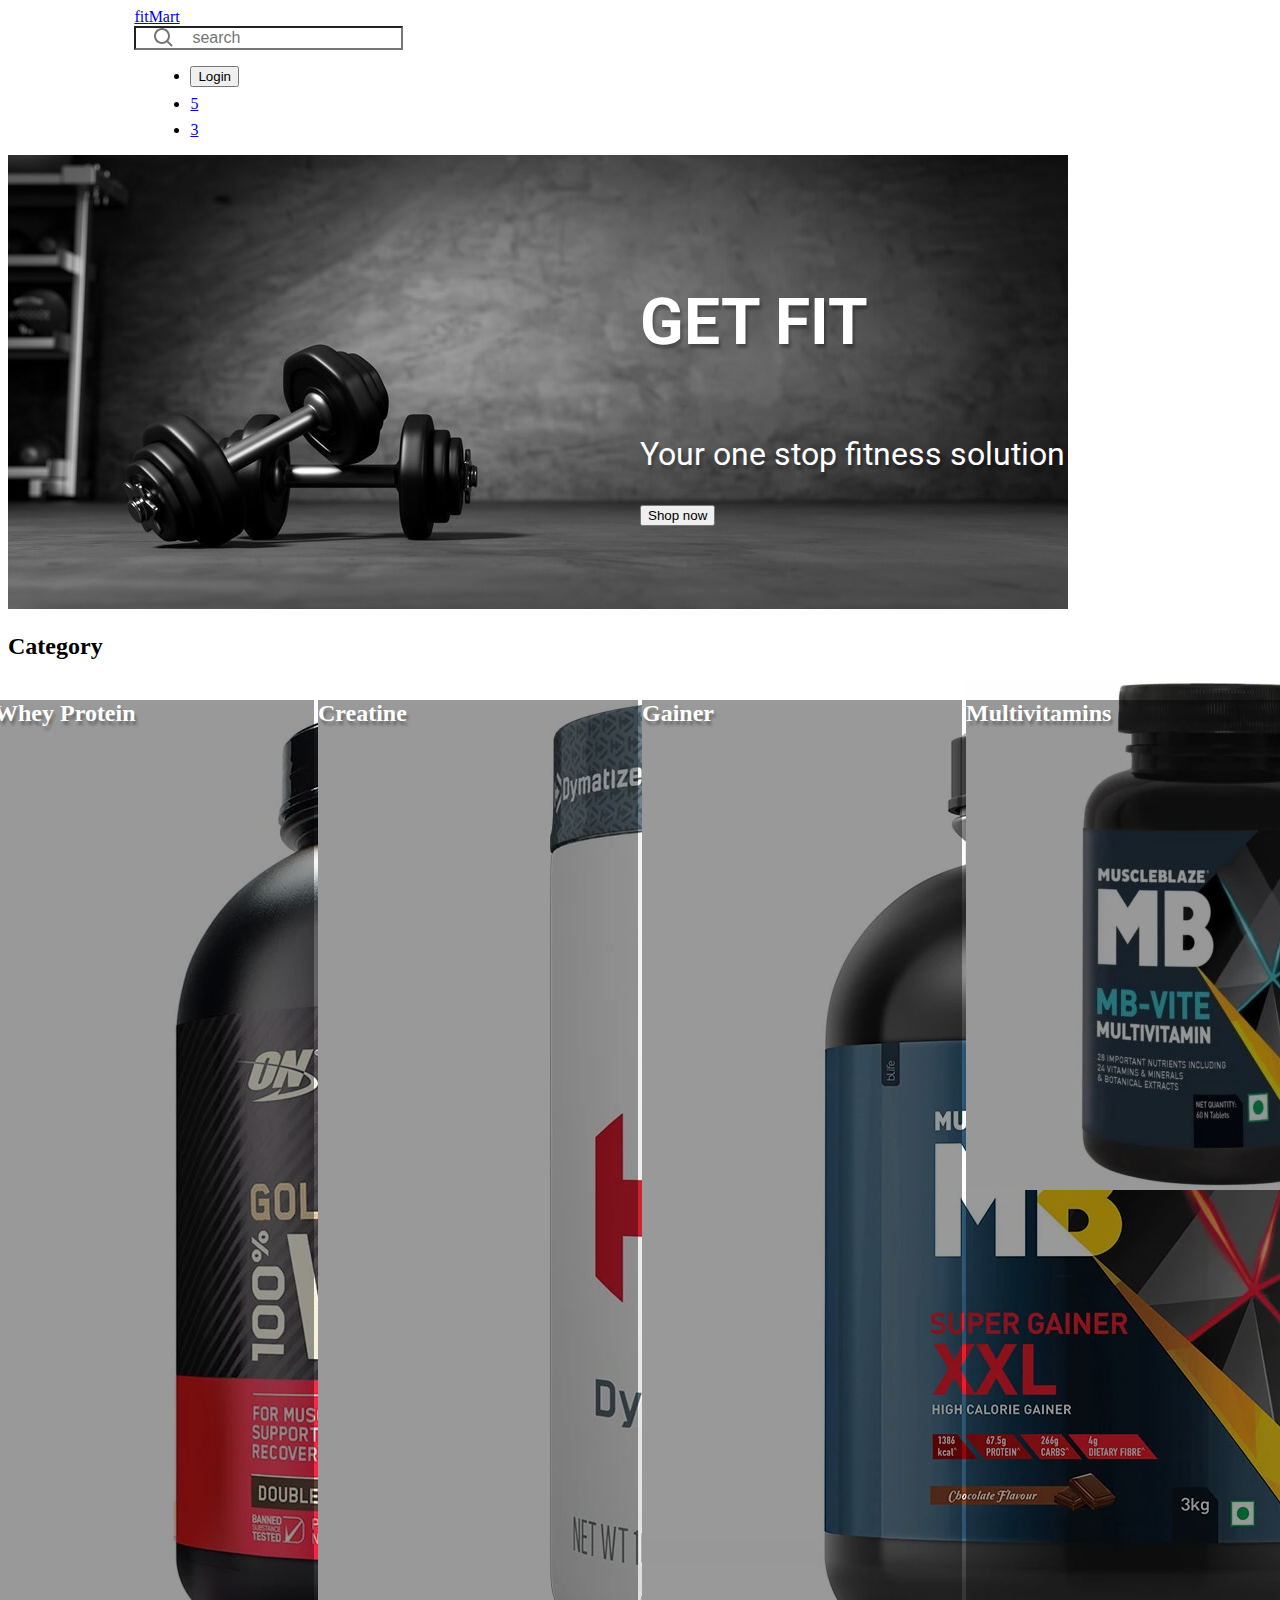
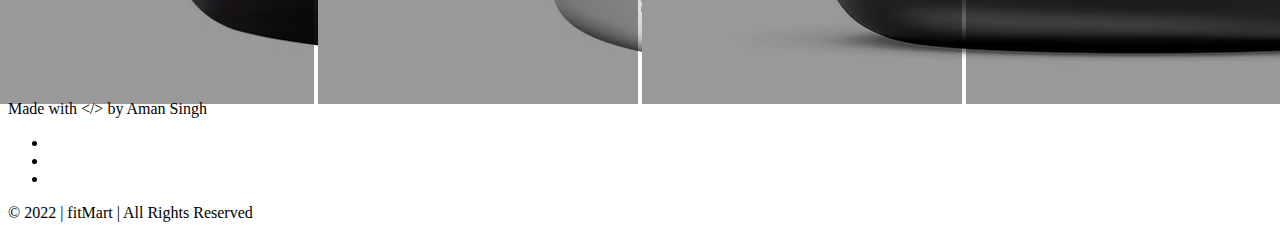
<file: index.html>
<!DOCTYPE html>
<html lang="en">

<head>
    <meta charset="UTF-8">
    <meta http-equiv="X-UA-Compatible" content="IE=edge">
    <meta name="viewport" content="width=device-width, initial-scale=1.0">
    <link rel="apple-touch-icon" sizes="180x180" href="/favicon/apple-touch-icon.png">
    <link rel="icon" type="image/png" sizes="32x32" href="/favicon/favicon-32x32.png">
    <link rel="icon" type="image/png" sizes="16x16" href="/favicon/favicon-16x16.png">
    <link rel="manifest" href="/favicon/site.webmanifest">
    <link rel="stylesheet" href="https://colorant-ui.netlify.app/CSS/main.css">
    <link rel="stylesheet" href="./CSS/main.css">
    <title>home | fitMart</title>
</head>

<body>
    <!-- Navbar -->

    <nav class="nav-bar shadow">
        <div class="container-flex-align-center short-width">
            <div class="left-nav">
                <a class="h2" href="#"><span class="primary-text-color">fit</span>Mart</a>
            </div>

            <!-- search input -->
            <input type="text" class="input-box search-input input-default" placeholder="search">
    
            <ul class="right-nav">
                <li>
                    <a href="/pages/login.html" class="nav-pills">
                        <button class="btn primary-solid-btn">Login</button>
                    </a>
                </li>
    
                <li>
                    <a href="/pages/wishlist.html" class="nav-pills badge-container inline-block">
                        <i class='badge-container-icon bx bx-heart'></i>
                        <span class="icon-badge-number dnd">5</span>
                    </a>
                </li>
    
                <li>
                    <a href="/pages/cart.html" class="nav-pills badge-container inline-block">
                        <i class='badge-container-icon bx bx-cart'></i>
                        <div class="icon-badge-number dnd">3</div>
                    </a>
                </li>
            </ul>
        </div>
    </nav>

    <main>
        <div class="hero-section">
            <div class="overlay">
                <h1>GET FIT</h1>
                <p>Your one stop fitness solution</p>
                <a href="#category" class="pt-1">
                    <button class="btn primary-solid-btn">Shop now</button>
                </a>
            </div>
            <img class="img-responsive" src="./assets/hero-banners/dumbbells.jpeg" alt="hero-banner">
        </div>

        <h2 id="category" class="h2 mt-5 text-center">Category</h2>
        <div class="category m-4">
            <a href="/pages/category/protein.html" class="category-item radius-5 p-2">
                <h2 class="h2 container-flex-center category-text">Whey Protein</h2>
                <img class="img-responsive" src="/assets/products/whey-protein/ON-Whey-Protein-5-lb.webp" alt="whey-protein">
            </a>

            <a href="/pages/category/creatine.html" class="category-item radius-5 p-2">
                <h2 class="h2 container-flex-center category-text">Creatine</h2>
                <img class="img-responsive" src="/assets/products/creatine/dymatize-creatine.webp" alt="creatine">
            </a>

            <a href="/pages/category/gainer.html" class="category-item radius-5 p-2">
                <h2 class="h2 container-flex-center category-text">Gainer</h2>
                <img class="img-responsive" src="/assets/products/gainer/mb-gainer.webp" alt="gainer">
            </a>
            
            <a href="/pages/category/multi-vit.html" class="category-item radius-5 p-2">
                <h2 class="h2 container-flex-center category-text">Multivitamins</h2>
                <img class="img-responsive" src="/assets/products/multi-vitamins/mb-multi-vit.webp" alt="multivitamins">
            </a>
        </div>
    </main>

    <footer class="footer-container p-2">
        <p class="pt-1 pb-2 small-text">Made with <span class="code-symbol">&lt;/></span> by Aman Singh </p>
        <ul>
            <li class="footer-link"><a href="https://github.com/aman11s" target="_blank"><i class='bx bxl-github'></i></a></li>
            <li class="footer-link"><a href="https://twitter.com/aman11s" target="_blank"><i class='bx bxl-twitter' ></i></a></li>
            <li class="footer-link"><a href="https://www.linkedin.com/in/aman11s/" target="_blank"><i class='bx bxl-linkedin-square'></i></a></li>
        </ul>
        <div>&copy 2022 | fitMart | All Rights Reserved</div>
    </footer>
</body>

</html>
</file>
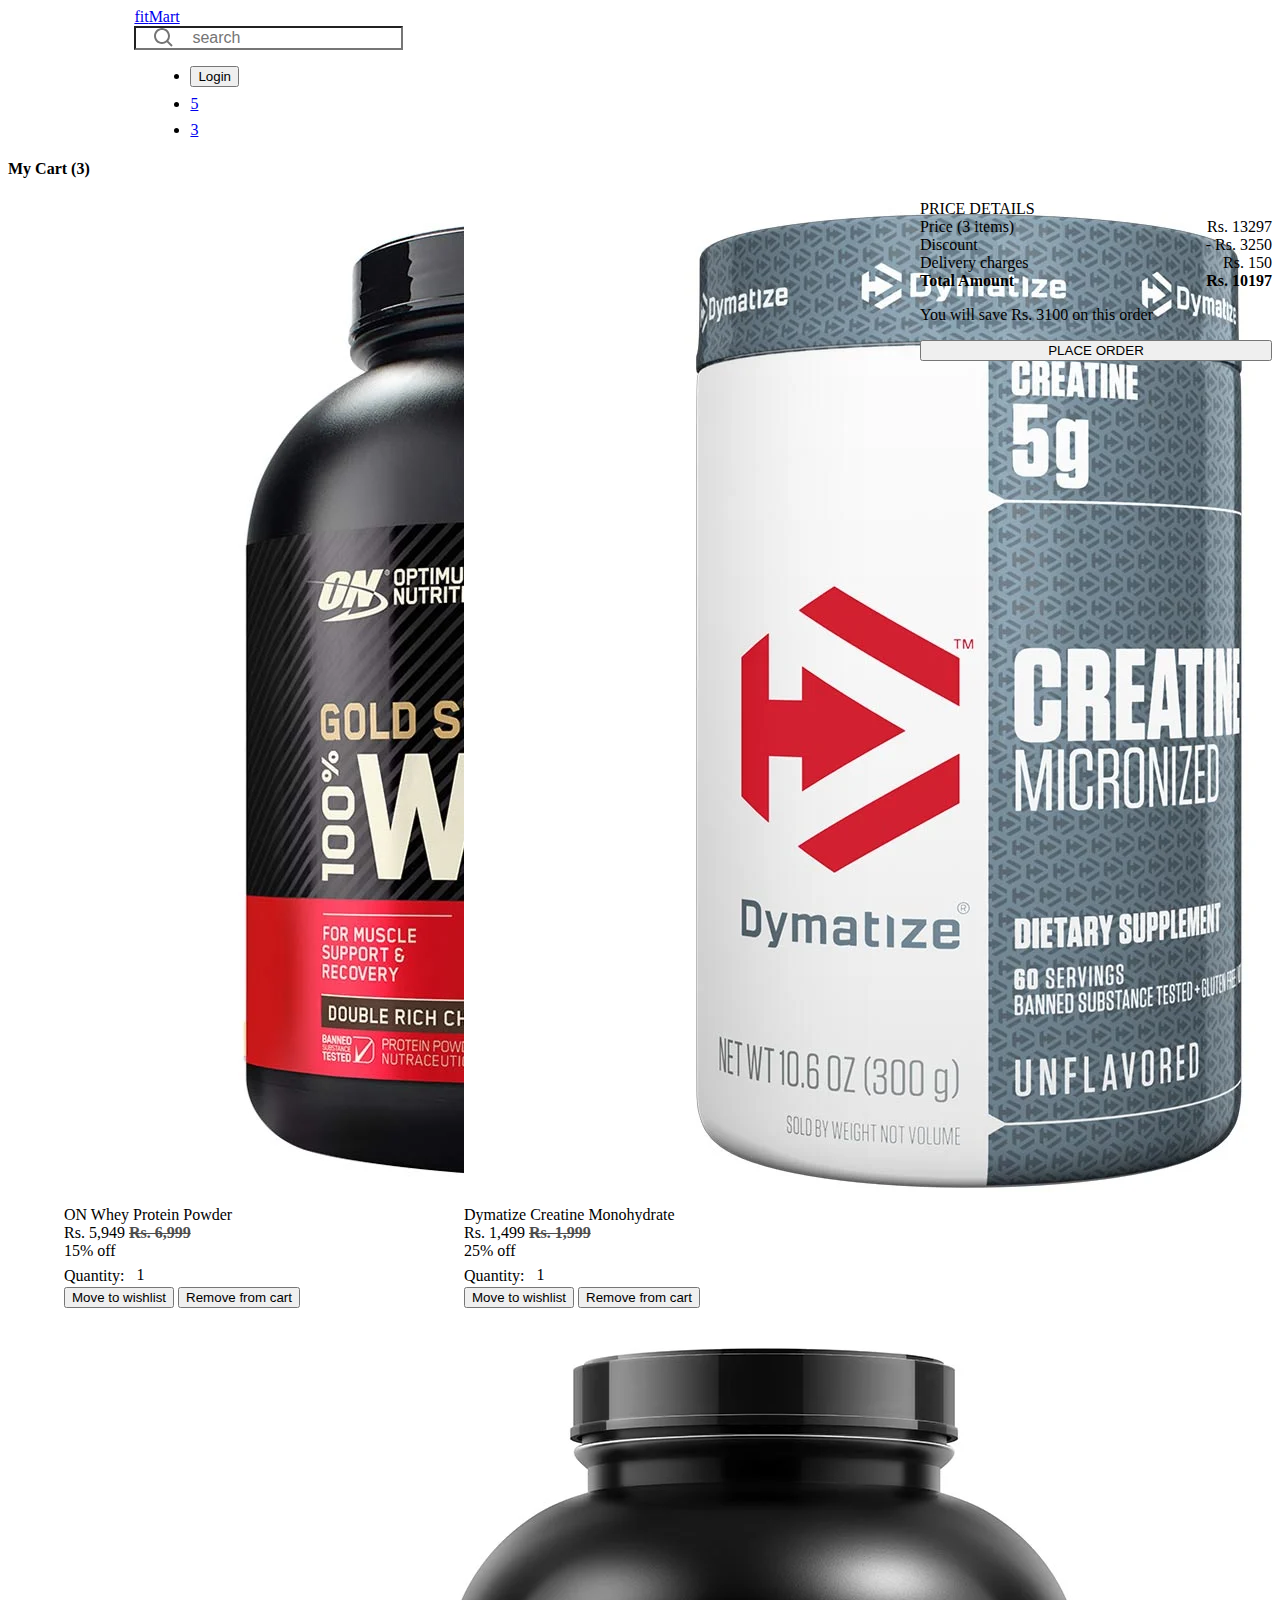
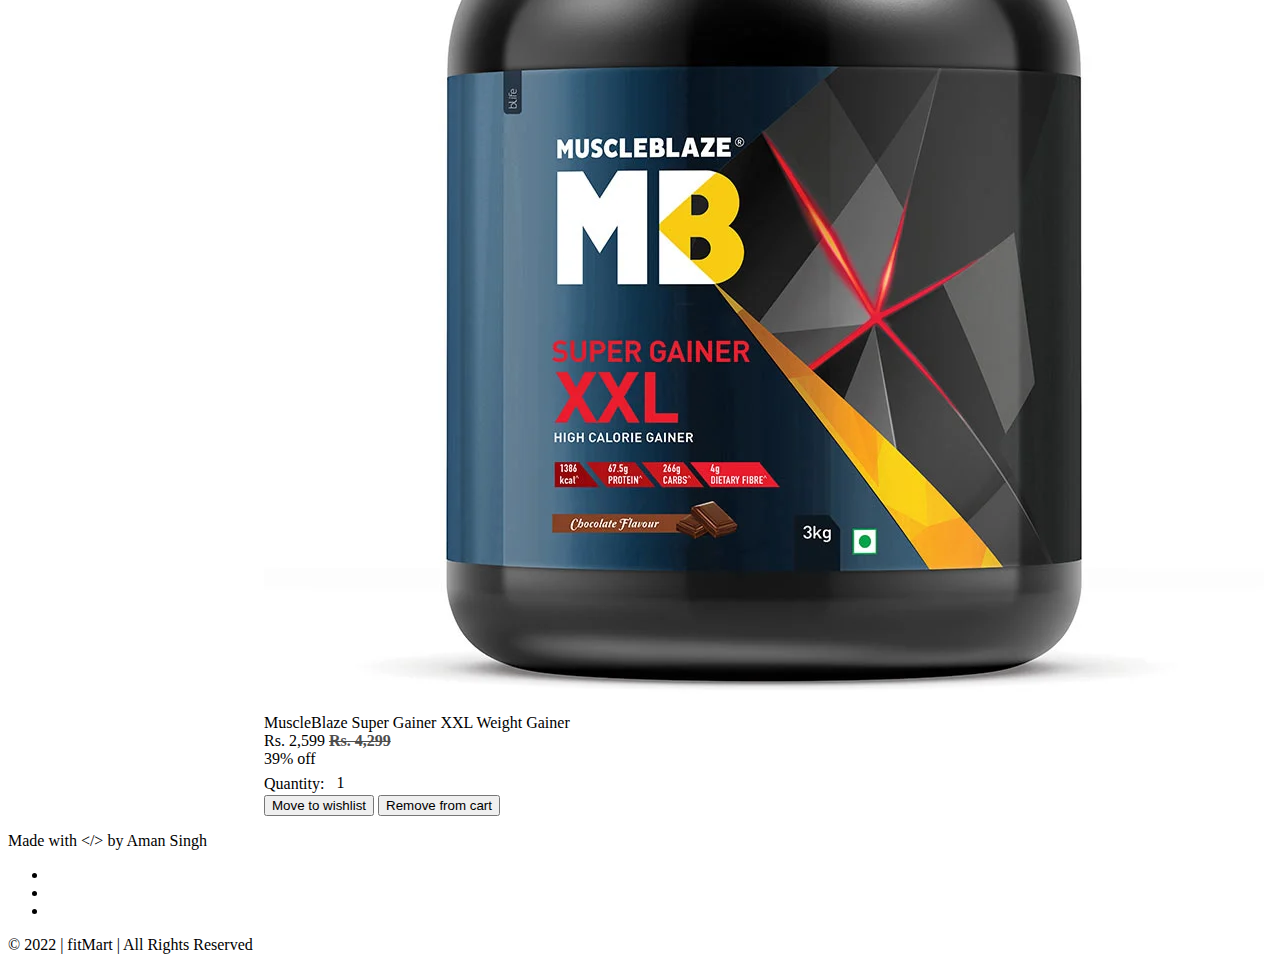
<file: pages/cart.html>
<!DOCTYPE html>
<html lang="en">

<head>
    <meta charset="UTF-8">
    <meta http-equiv="X-UA-Compatible" content="IE=edge">
    <meta name="viewport" content="width=device-width, initial-scale=1.0">
    <link rel="apple-touch-icon" sizes="180x180" href="/favicon/apple-touch-icon.png">
    <link rel="icon" type="image/png" sizes="32x32" href="/favicon/favicon-32x32.png">
    <link rel="icon" type="image/png" sizes="16x16" href="/favicon/favicon-16x16.png">
    <link rel="manifest" href="/favicon/site.webmanifest">
    <link rel="stylesheet" href="https://colorant-ui.netlify.app/CSS/main.css">
    <link rel="stylesheet" href="/CSS/main.css">
    <title>My Cart | fitMart</title>
</head>

<body>
    <!-- Navbar -->
    <nav class="nav-bar shadow">
        <div class="container-flex-align-center short-width">
            <div class="left-nav">
                <a class="h2" href="/index.html"><span class="primary-text-color">fit</span>Mart</a>
            </div>

            <!-- search input -->
            <input type="text" class="input-box search-input input-default" placeholder="search">

            <ul class="right-nav">
                <li>
                    <a href="/pages/login.html" class="nav-pills">
                        <button class="btn primary-solid-btn">Login</button>
                    </a>
                </li>

                <li>
                    <a href="./wishlist.html" class="nav-pills badge-container inline-block">
                        <i class='badge-container-icon bx bx-heart'></i>
                        <span class="icon-badge-number dnd">5</span>
                    </a>
                </li>

                <li>
                    <a href="#" class="nav-pills badge-container inline-block">
                        <i class='badge-container-icon bx bx-cart'></i>
                        <div class="icon-badge-number dnd">3</div>
                    </a>
                </li>
            </ul>
        </div>
    </nav>

    <main>
        <h4 class="h4 mt-5 text-center mx-3">My Cart (3)</h2>
            <div class="cart-wrapper">
                <div class="cart-items gap-3 px-3 py-4 container-flex-justify-center">
                    <div class="card card-horizontal">
                        <div class="card-img-container">
                            <img class="card-img" src="/assets/products/whey-protein/ON-Whey-Protein-5-lb.webp" alt="ON-Whey-Protein-5-lb">
                            <i class='card-wishlist-icon product-wishlist-icon bx bx-heart'></i>
                        </div>
                        <div class="card-horizontal-details">
                            <div class="card-description">ON Whey Protein Powder</div>
                            <div class="pt-1 item-price-desc">
                                <span class="item-price">Rs. 5,949</span>
                                <span class="discount-price x-small-text pl-1">Rs. 6,999</span>
                            </div>
                            <div class="discount-percent">15% off</div>
                            <div class="py-1 product-quantity container-flex-align-center">
                                Quantity:
                                <i class='pl-1 minus-icon bx bx-minus-circle'></i>
                                <span class="mx-1 product-quantity-num">1</span>
                                <i class='plus-icon bx bx-plus-circle'></i>
                            </div>
                            <div class="card-horizontal-button">
                                <button class="btn card-btn secondary-solid-btn">
                                    Move to wishlist
                                </button>
            
                                <button class="btn card-btn secondary-outline-btn">
                                    Remove from cart
                                </button>
                            </div>
                        </div>
                    </div>
                    
                    <div class="card card-horizontal">
                        <div class="card-img-container">
                            <img class="card-img" src="/assets/products/creatine/dymatize-creatine.webp" alt="dymatize-creatine">
                            <i class='card-wishlist-icon product-wishlist-icon bx bx-heart'></i>
                        </div>
                        <div class="card-horizontal-details">
                            <div class="card-description">Dymatize Creatine Monohydrate</div>
                            <div class="pt-1 item-price-desc">
                                <span class="item-price">Rs. 1,499</span>
                                <span class="discount-price x-small-text pl-1">Rs. 1,999</span>
                            </div>
                            <div class="discount-percent">25% off</div>
                            <div class="py-1 product-quantity container-flex-align-center">
                                Quantity:
                                <i class='pl-1 minus-icon bx bx-minus-circle'></i>
                                <span class="mx-1 product-quantity-num">1</span>
                                <i class='plus-icon bx bx-plus-circle'></i>
                            </div>
                            <div class="card-horizontal-button">
                                <button class="btn card-btn secondary-solid-btn">
                                    Move to wishlist
                                </button>
            
                                <button class="btn card-btn secondary-outline-btn">
                                    Remove from cart
                                </button>
                            </div>
                        </div>
                    </div>
    
                    <div class="card card-horizontal">
                        <div class="card-img-container">
                            <img class="card-img" src="/assets/products/gainer/mb-gainer.webp" alt="mb-gainer">
                            <i class='card-wishlist-icon product-wishlist-icon bx bx-heart'></i>
                        </div>
                        <div class="card-horizontal-details">
                            <div class="card-description">MuscleBlaze Super Gainer XXL Weight Gainer</div>
                            <div class="pt-1 item-price-desc">
                                <span class="item-price">Rs. 2,599</span>
                                <span class="discount-price x-small-text pl-1">Rs. 4,299</span>
                            </div>
                            <div class="discount-percent">39% off</div>
                            <div class="py-1 product-quantity container-flex-align-center">
                                Quantity:
                                <i class='pl-1 minus-icon bx bx-minus-circle'></i>
                                <span class="mx-1 product-quantity-num">1</span>
                                <i class='plus-icon bx bx-plus-circle'></i>
                            </div>
                            <div class="card-horizontal-button">
                                <button class="btn card-btn secondary-solid-btn">
                                    Move to wishlist
                                </button>
            
                                <button class="btn card-btn secondary-outline-btn">
                                    Remove from cart
                                </button>
                            </div>
                        </div>
                    </div>
                </div>

                <div class="cart-details container-flex-center px-3 py-4">
                    <div class="card">
                        <div class="card-header">
                            <div class="card-title">PRICE DETAILS</div>
                        </div>
                        <div class="card-body">
                            <div class="py-1 space-between">
                                <span>Price (3 items)</span>
                                <span>Rs. 13297</span>
                            </div>
                            <div class="py-1 space-between">
                                <span>Discount</span>
                                <span>- Rs. 3250</span>
                            </div>
                            <div class="py-1 space-between">
                                <span>Delivery charges</span>
                                <span>Rs. 150</span>
                            </div>
                            <div class="total-price py-1 space-between">
                                <span>Total Amount</span>
                                <span>Rs. 10197</span>
                            </div>
                            <p class="py-2">You will save Rs. 3100 on this order</p>
                        </div>
                        <a href="#">
                            <button class="btn primary-solid-btn">PLACE ORDER</button>
                        </a>
                    </div>
                </div>
            </div>
    </main>

    <footer class="footer-container p-2">
        <p class="pt-1 pb-2 small-text">Made with <span class="code-symbol">&lt;/></span> by Aman Singh </p>
        <ul>
            <li class="footer-link"><a href="https://github.com/aman11s" target="_blank"><i
                        class='bx bxl-github'></i></a></li>
            <li class="footer-link"><a href="https://twitter.com/aman11s" target="_blank"><i
                        class='bx bxl-twitter'></i></a></li>
            <li class="footer-link"><a href="https://www.linkedin.com/in/aman11s/" target="_blank"><i
                        class='bx bxl-linkedin-square'></i></a></li>
        </ul>
        <div>&copy 2022 | fitMart | All Rights Reserved</div>
    </footer>
</body>

</html>
</file>
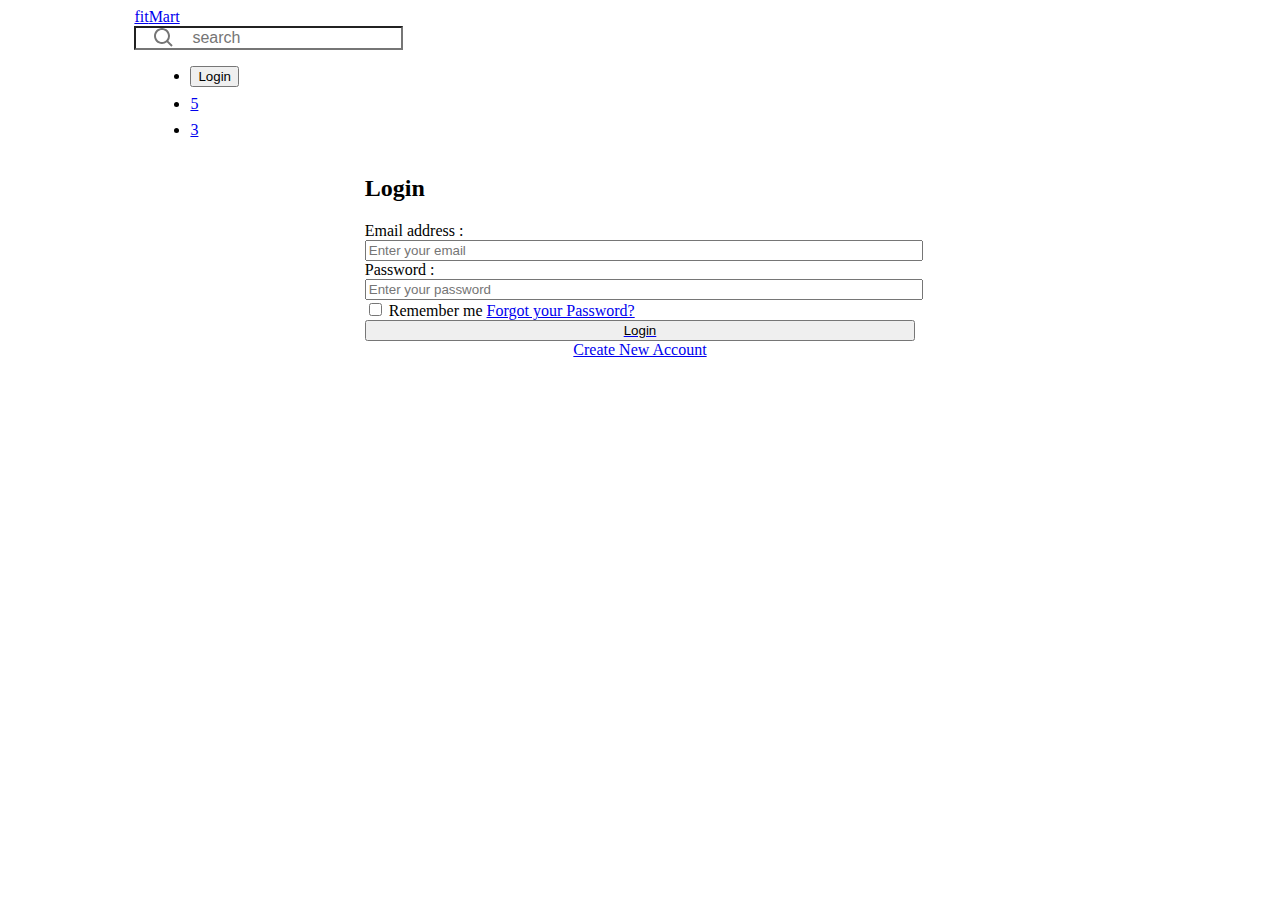
<file: pages/login.html>
<!DOCTYPE html>
<html lang="en">

<head>
    <meta charset="UTF-8">
    <meta http-equiv="X-UA-Compatible" content="IE=edge">
    <meta name="viewport" content="width=device-width, initial-scale=1.0">
    <link rel="apple-touch-icon" sizes="180x180" href="/favicon/apple-touch-icon.png">
    <link rel="icon" type="image/png" sizes="32x32" href="/favicon/favicon-32x32.png">
    <link rel="icon" type="image/png" sizes="16x16" href="/favicon/favicon-16x16.png">
    <link rel="manifest" href="/favicon/site.webmanifest">
    <link rel="stylesheet" href="https://colorant-ui.netlify.app/CSS/main.css">
    <link rel="stylesheet" href="/CSS/main.css">
    <title>login | fitMart</title>
</head>

<body>
    <!-- Navbar -->

    <nav class="nav-bar shadow">
        <div class="container-flex-align-center short-width">
            <div class="left-nav">
                <a class="h2" href="/index.html"><span class="primary-text-color">fit</span>Mart</a>
            </div>

            <!-- search input -->
            <input type="text" class="input-box search-input input-default" placeholder="search">

            <ul class="right-nav">
                <li>
                    <a href="#" class="nav-pills">
                        <button class="btn primary-solid-btn">Login</button>
                    </a>
                </li>

                <li>
                    <a href="./wishlist.html" class="nav-pills badge-container inline-block">
                        <i class='badge-container-icon bx bx-heart'></i>
                        <span class="icon-badge-number dnd">5</span>
                    </a>
                </li>

                <li>
                    <a href="./cart.html" class="nav-pills badge-container inline-block">
                        <i class='badge-container-icon bx bx-cart'></i>
                        <div class="icon-badge-number dnd">3</div>
                    </a>
                </li>
            </ul>
        </div>
    </nav>

    <main class="main-center mt-6">
        <form class="authenticate-form p-5 radius-5 shadow">
            <h2 class="h2 mb-4 text-center">Login</h2>
            <label for="email-input">Email address :</label>
            <input type="text" id="email-input" class="input-box input-default" placeholder="Enter your email">

            <label for="user-password">Password : </label>
            <input type="password" id="user-password" class="input-box input-default" placeholder="Enter your password">

            <div class="container-flex mt-2">
                <label for="remember-checkbox">
                    <input type="checkbox" id="remember-checkbox" placeholder="Enter your password">
                    <span>Remember me</span>
                </label>
                
                <a href="#" class="pl-6 primary-link forgot-password">Forgot your Password?</a>
            </div>
            
            <a href="#">
                <button class="btn mt-3 primary-solid-btn">Login</button>
            </a>

            <a href="./signup.html" class="auth-link mt-3">
                Create New Account <i class='right-arrow-icon bx bx-chevron-right'></i>
            </a>
            
        </form>
    </main>
</body>

</html>
</file>
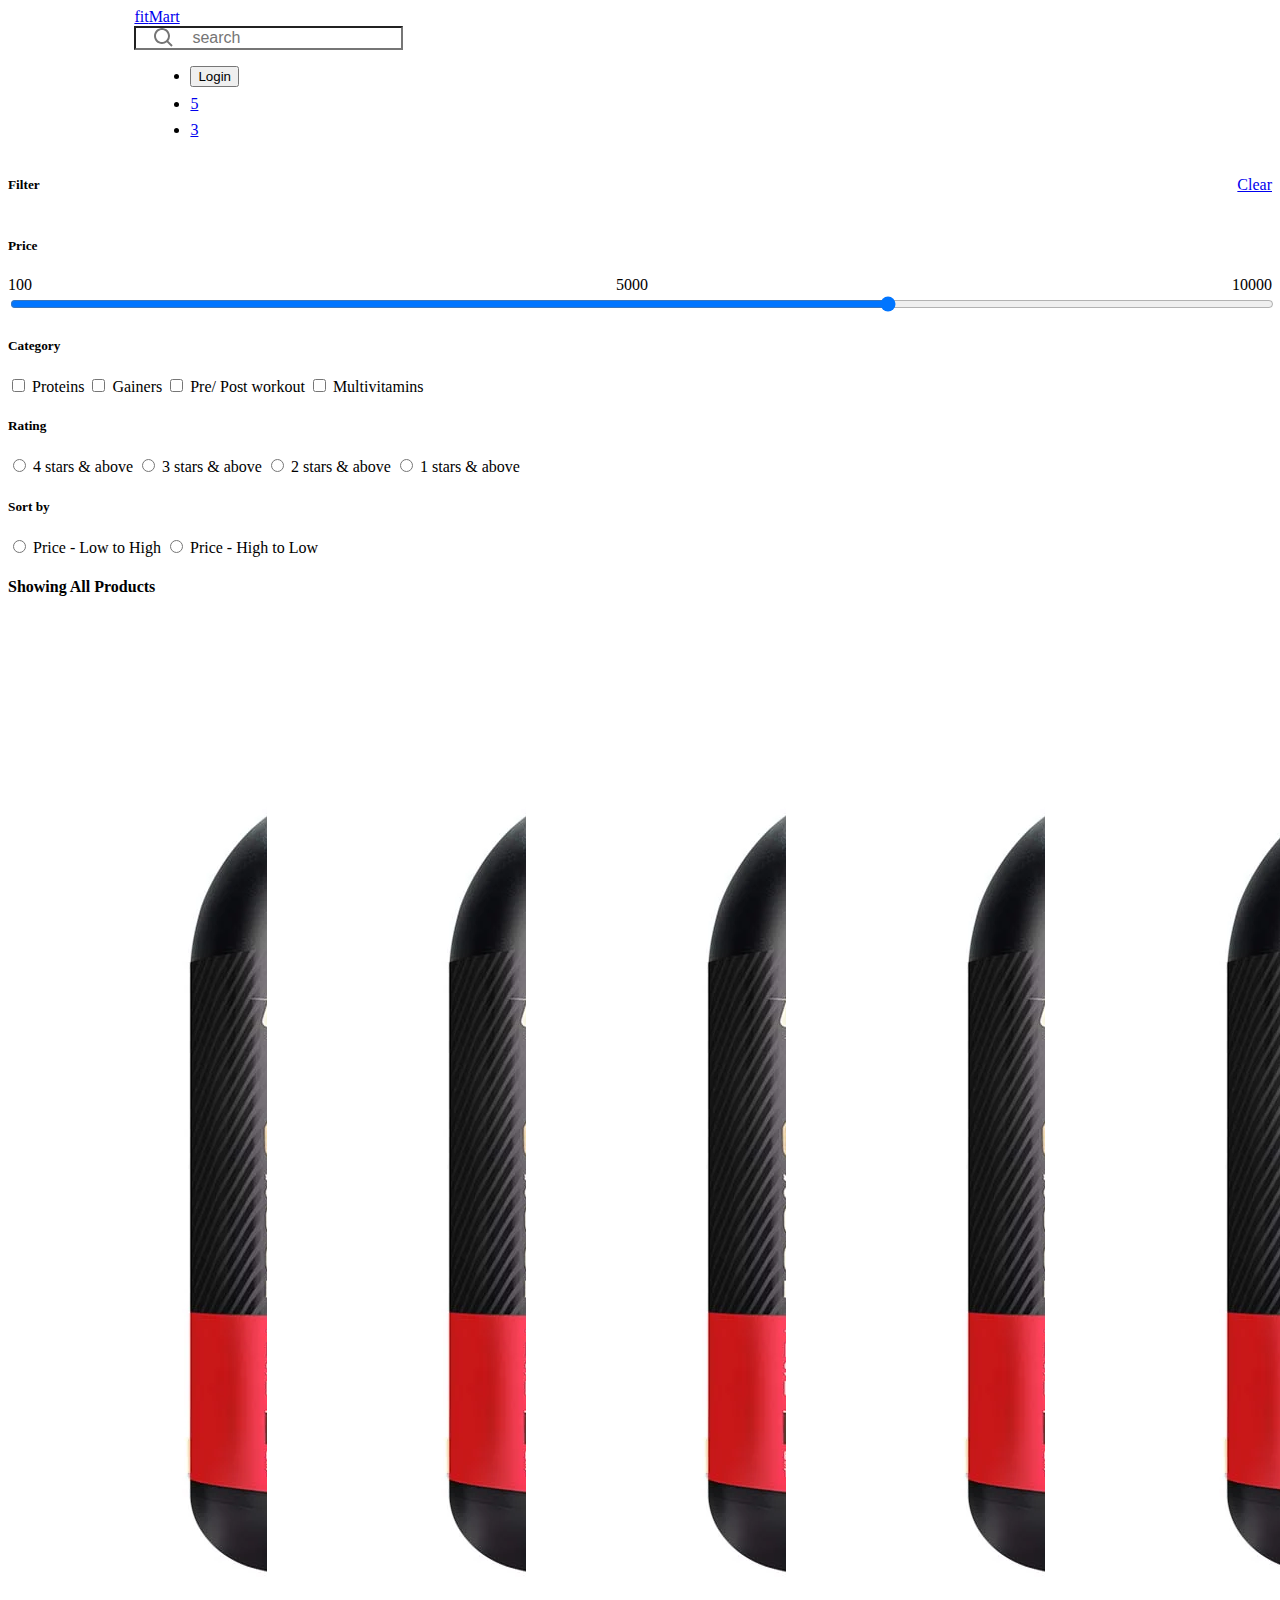
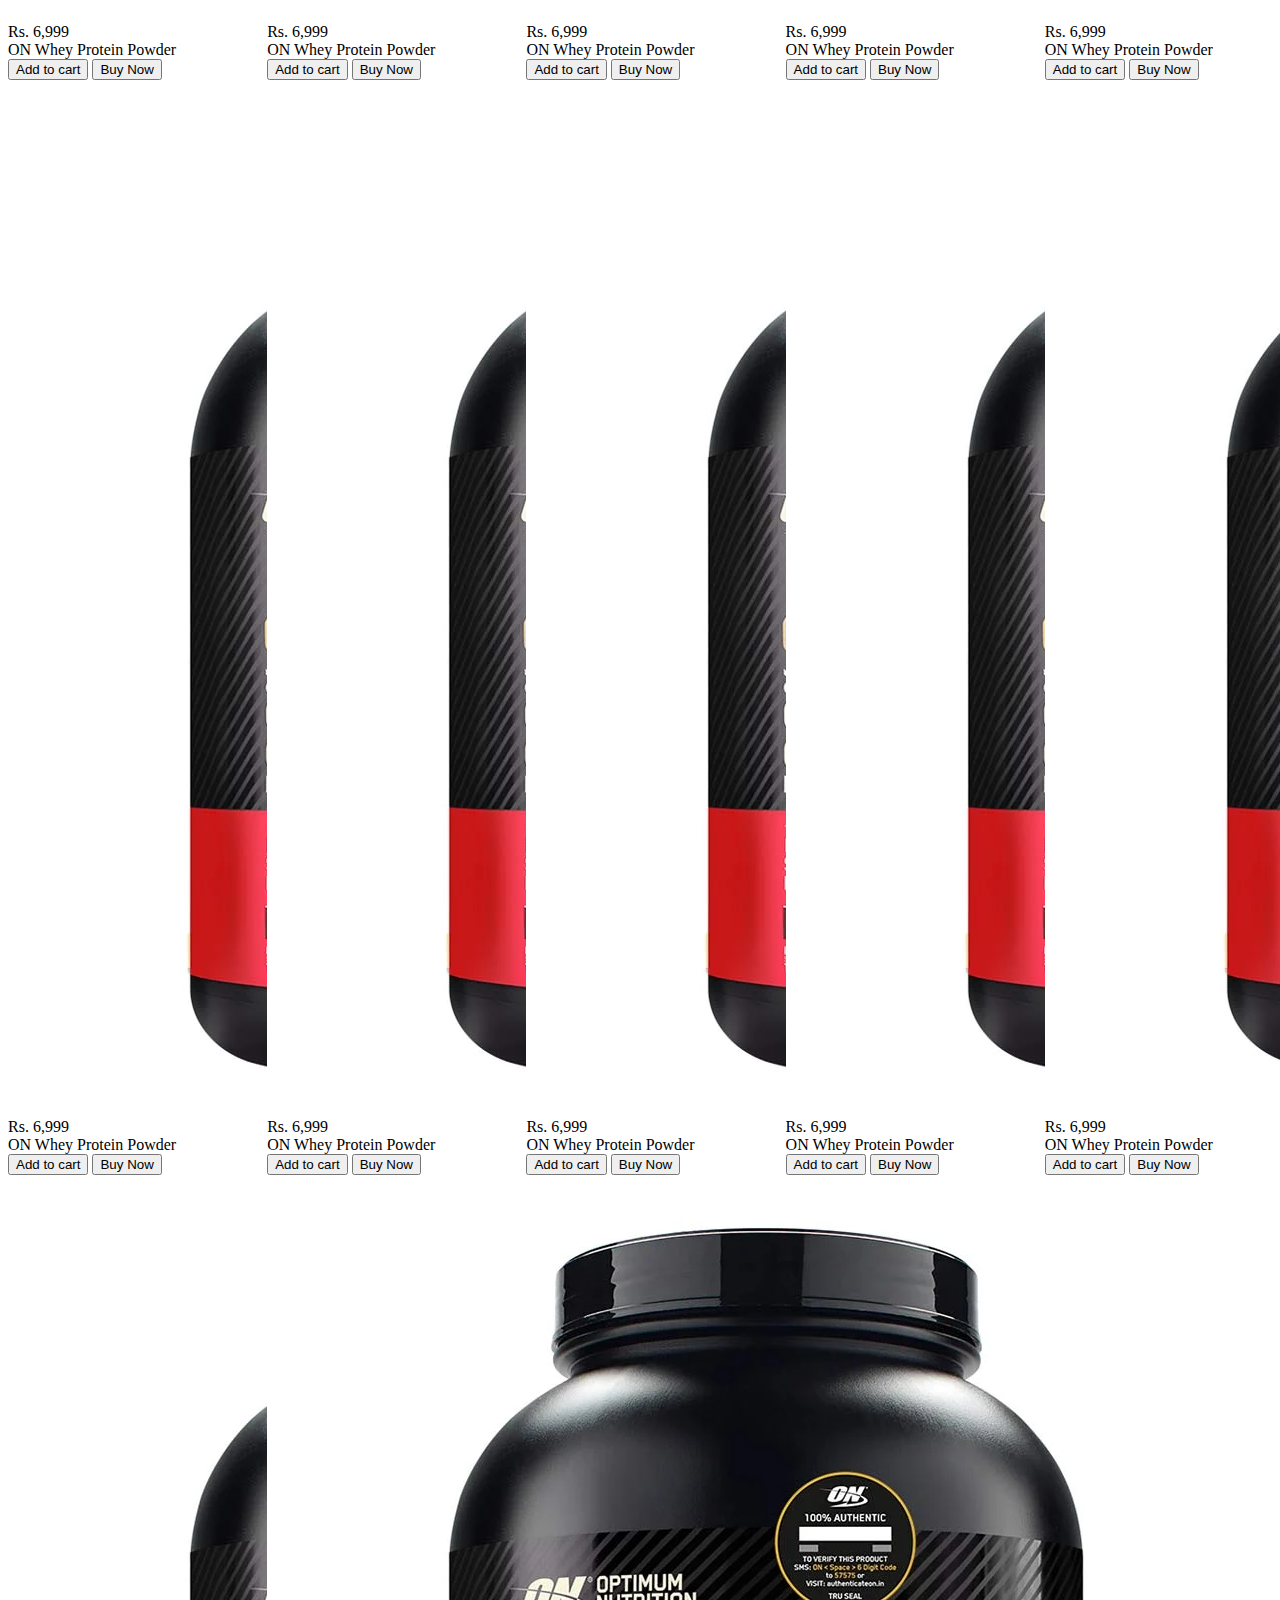
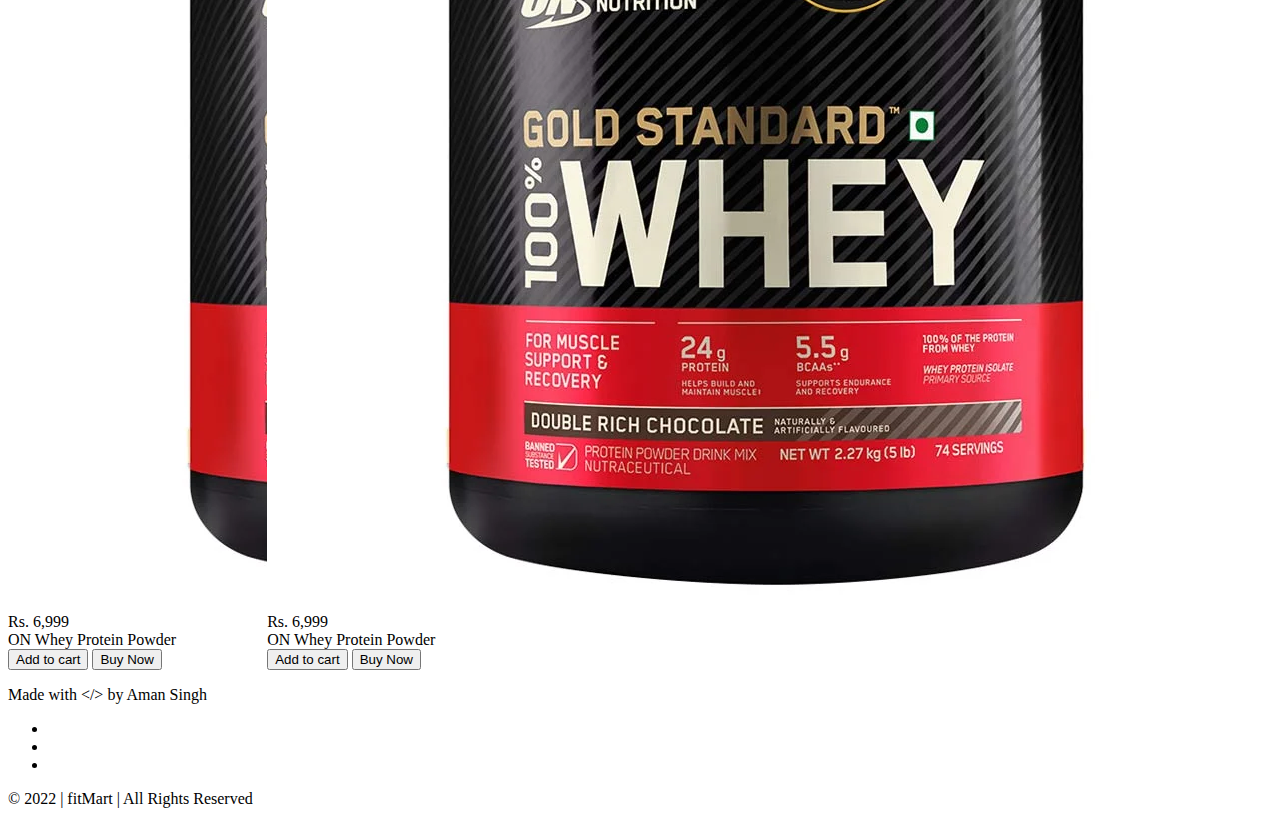
<file: pages/protein.html>
<!DOCTYPE html>
<html lang="en">

<head>
    <meta charset="UTF-8">
    <meta http-equiv="X-UA-Compatible" content="IE=edge">
    <meta name="viewport" content="width=device-width, initial-scale=1.0">
    <link rel="stylesheet" href="https://colorant-ui.netlify.app/CSS/main.css">
    <link rel="stylesheet" href="/CSS/main.css">
    <title>home | fitMart</title>
</head>

<body>

    <div class="grid-page-layout">

        <!-- Navbar -->
        <nav class="nav-bar shadow">
            <div class="container-flex-align-center short-width">
                <div class="left-nav">
                    <a class="h2" href="/index.html"><span class="primary-text-color">fit</span>Mart</a>
                </div>

                <!-- search input -->
                <input type="text" class="input-box search-input input-default" placeholder="search">

                <ul class="right-nav">
                    <li>
                        <a href="/pages/login.html" class="nav-pills">
                            <button class="btn primary-solid-btn">Login</button>
                        </a>
                    </li>

                    <li>
                        <a href="./wishlist.html" class="nav-pills badge-container inline-block">
                            <i class='badge-container-icon bx bx-heart'></i>
                            <span class="icon-badge-number dnd">5</span>
                        </a>
                    </li>

                    <li>
                        <a href="./cart.html" class="nav-pills badge-container inline-block">
                            <i class='badge-container-icon bx bx-cart'></i>
                            <div class="icon-badge-number dnd">3</div>
                        </a>
                    </li>
                </ul>
            </div>
        </nav>

        <!-- Sidebar -->
        <aside class="aside-container px-4 aside-height">
            <div class="filter-container">
                <i class='close-btn bx bx-x'></i>
                <div class="mt-5 space-between">
                    <h5 class="h5">Filter</h5>
                    <a href="#" class="underline-link">Clear</a>
                </div>
    
                <h5 class="h5 pt-5">Price</h5>
                <div class="pt-2 space-between">
                    <span>100</span>
                    <span>5000</span>
                    <span>10000</span>
                </div>
                <input type="range" class="slider" min="100" max="10000" value="7000">
    
                <div class="filter-section">
                    <h5 class="h5 mb-2 pt-5">Category</h5>
                    <label class="my-1" for="protein">
                        <input type="checkbox" name="protein" id="protein"> Proteins
                    </label>
                    <label class="my-1" for="gainer">
                        <input type="checkbox" name="gainer" id="gainer"> Gainers
                    </label>
                    <label class="my-1" for="pre-post-workout">
                        <input type="checkbox" name="pre-post-workout" id="pre-post-workout"> Pre/ Post workout
                    </label>
                    <label class="my-1" for="multivitamins">
                        <input type="checkbox" name="multivitamins" id="multivitamins"> Multivitamins
                    </label>
                </div>
                
                <div class="filter-section">
                    <h5 class="h5 mb-2 pt-5">Rating</h5>
                    <label class="my-1" for="4-stars-&-above">
                        <input type="radio" name="rating" id="4-stars-&-above"> 4 stars & above
                    </label>
                    <label class="my-1" for="3-stars-&-above">
                        <input type="radio" name="rating" id="3-stars-&-above"> 3 stars & above
                    </label>
                    <label class="my-1" for="2-stars-&-above">
                        <input type="radio" name="rating" id="2-stars-&-above"> 2 stars & above
                    </label>
                    <label class="my-1" for="1-stars-&-above">
                        <input type="radio" name="rating" id="1-stars-&-above"> 1 stars & above
                    </label>
                </div>
    
                <div class="filter-section">
                    <h5 class="h5 mb-2 pt-5">Sort by</h5>
                    <label class="my-1" for="price-low-to-high">
                        <input type="radio" name="sort" id="price-low-to-high"> Price - Low to High
                    </label>
                    <label class="my-1" for="price-high-to-low">
                        <input type="radio" name="sort" id="price-high-to-low"> Price - High to Low
                    </label>
                </div>
            </div>
        </aside>

        <main class="main-container">

            <h4 class="h4 mt-3 mx-3">Showing All Products</h2>
            <div class="grid-minmax-card p-2">
                <div class="vertical-card auto-width">
                    <div class="card-header">
                        <div class="card-img-container">
                            <img class="card-img" src="/assets/products/ON-Whey-Protein-5-lb.webp" alt="men-shacket">
                            <i class='card-wishlist-icon product-wishlist-icon bx bx-heart'></i>
                        </div>
                    </div>
                    <div class="card-body">
                        <div class="item-price">Rs. 6,999</div>
                        <div class="card-description">ON Whey Protein Powder</div>
                    </div>
                    <div class="card-footer">
                        <button class="btn card-btn primary-outline-btn primary-btn-text-icon">
                            <i class='btn-icon bx bxs-cart'></i>Add to cart
                        </button>

                        <button class="btn card-btn primary-solid-btn primary-btn-text-icon">
                            <i class='btn-icon bx bxs-bolt'></i>Buy Now
                        </button>
                    </div>
                </div>

                <div class="vertical-card auto-width">
                    <div class="card-header">
                        <div class="card-img-container">
                            <img class="card-img" src="/assets/products/ON-Whey-Protein-5-lb.webp" alt="men-shacket">
                            <i class='card-wishlist-icon product-wishlist-icon bx bx-heart'></i>
                        </div>
                    </div>
                    <div class="card-body">
                        <div class="item-price">Rs. 6,999</div>
                        <div class="card-description">ON Whey Protein Powder</div>
                    </div>
                    <div class="card-footer">
                        <button class="btn card-btn primary-outline-btn primary-btn-text-icon">
                            <i class='btn-icon bx bxs-cart'></i>Add to cart
                        </button>

                        <button class="btn card-btn primary-solid-btn primary-btn-text-icon">
                            <i class='btn-icon bx bxs-bolt'></i>Buy Now
                        </button>
                    </div>
                </div>

                <div class="vertical-card auto-width">
                    <div class="card-header">
                        <div class="card-img-container">
                            <img class="card-img" src="/assets/products/ON-Whey-Protein-5-lb.webp" alt="men-shacket">
                            <i class='card-wishlist-icon product-wishlist-icon bx bx-heart'></i>
                        </div>
                    </div>
                    <div class="card-body">
                        <div class="item-price">Rs. 6,999</div>
                        <div class="card-description">ON Whey Protein Powder</div>
                    </div>
                    <div class="card-footer">
                        <button class="btn card-btn primary-outline-btn primary-btn-text-icon">
                            <i class='btn-icon bx bxs-cart'></i>Add to cart
                        </button>

                        <button class="btn card-btn primary-solid-btn primary-btn-text-icon">
                            <i class='btn-icon bx bxs-bolt'></i>Buy Now
                        </button>
                    </div>
                </div>

                <div class="vertical-card auto-width">
                    <div class="card-header">
                        <div class="card-img-container">
                            <img class="card-img" src="/assets/products/ON-Whey-Protein-5-lb.webp" alt="men-shacket">
                            <i class='card-wishlist-icon product-wishlist-icon bx bx-heart'></i>
                        </div>
                    </div>
                    <div class="card-body">
                        <div class="item-price">Rs. 6,999</div>
                        <div class="card-description">ON Whey Protein Powder</div>
                    </div>
                    <div class="card-footer">
                        <button class="btn card-btn primary-outline-btn primary-btn-text-icon">
                            <i class='btn-icon bx bxs-cart'></i>Add to cart
                        </button>

                        <button class="btn card-btn primary-solid-btn primary-btn-text-icon">
                            <i class='btn-icon bx bxs-bolt'></i>Buy Now
                        </button>
                    </div>
                </div>

                <div class="vertical-card auto-width">
                    <div class="card-header">
                        <div class="card-img-container">
                            <img class="card-img" src="/assets/products/ON-Whey-Protein-5-lb.webp" alt="men-shacket">
                            <i class='card-wishlist-icon product-wishlist-icon bx bx-heart'></i>
                        </div>
                    </div>
                    <div class="card-body">
                        <div class="item-price">Rs. 6,999</div>
                        <div class="card-description">ON Whey Protein Powder</div>
                    </div>
                    <div class="card-footer">
                        <button class="btn card-btn primary-outline-btn primary-btn-text-icon">
                            <i class='btn-icon bx bxs-cart'></i>Add to cart
                        </button>

                        <button class="btn card-btn primary-solid-btn primary-btn-text-icon">
                            <i class='btn-icon bx bxs-bolt'></i>Buy Now
                        </button>
                    </div>
                </div>

                <div class="vertical-card auto-width">
                    <div class="card-header">
                        <div class="card-img-container">
                            <img class="card-img" src="/assets/products/ON-Whey-Protein-5-lb.webp" alt="men-shacket">
                            <i class='card-wishlist-icon product-wishlist-icon bx bx-heart'></i>
                        </div>
                    </div>
                    <div class="card-body">
                        <div class="item-price">Rs. 6,999</div>
                        <div class="card-description">ON Whey Protein Powder</div>
                    </div>
                    <div class="card-footer">
                        <button class="btn card-btn primary-outline-btn primary-btn-text-icon">
                            <i class='btn-icon bx bxs-cart'></i>Add to cart
                        </button>

                        <button class="btn card-btn primary-solid-btn primary-btn-text-icon">
                            <i class='btn-icon bx bxs-bolt'></i>Buy Now
                        </button>
                    </div>
                </div>

                <div class="vertical-card auto-width">
                    <div class="card-header">
                        <div class="card-img-container">
                            <img class="card-img" src="/assets/products/ON-Whey-Protein-5-lb.webp" alt="men-shacket">
                            <i class='card-wishlist-icon product-wishlist-icon bx bx-heart'></i>
                        </div>
                    </div>
                    <div class="card-body">
                        <div class="item-price">Rs. 6,999</div>
                        <div class="card-description">ON Whey Protein Powder</div>
                    </div>
                    <div class="card-footer">
                        <button class="btn card-btn primary-outline-btn primary-btn-text-icon">
                            <i class='btn-icon bx bxs-cart'></i>Add to cart
                        </button>

                        <button class="btn card-btn primary-solid-btn primary-btn-text-icon">
                            <i class='btn-icon bx bxs-bolt'></i>Buy Now
                        </button>
                    </div>
                </div>

                <div class="vertical-card auto-width">
                    <div class="card-header">
                        <div class="card-img-container">
                            <img class="card-img" src="/assets/products/ON-Whey-Protein-5-lb.webp" alt="men-shacket">
                            <i class='card-wishlist-icon product-wishlist-icon bx bx-heart'></i>
                        </div>
                    </div>
                    <div class="card-body">
                        <div class="item-price">Rs. 6,999</div>
                        <div class="card-description">ON Whey Protein Powder</div>
                    </div>
                    <div class="card-footer">
                        <button class="btn card-btn primary-outline-btn primary-btn-text-icon">
                            <i class='btn-icon bx bxs-cart'></i>Add to cart
                        </button>

                        <button class="btn card-btn primary-solid-btn primary-btn-text-icon">
                            <i class='btn-icon bx bxs-bolt'></i>Buy Now
                        </button>
                    </div>
                </div>
                
                <div class="vertical-card auto-width">
                    <div class="card-header">
                        <div class="card-img-container">
                            <img class="card-img" src="/assets/products/ON-Whey-Protein-5-lb.webp" alt="men-shacket">
                            <i class='card-wishlist-icon product-wishlist-icon bx bx-heart'></i>
                        </div>
                    </div>
                    <div class="card-body">
                        <div class="item-price">Rs. 6,999</div>
                        <div class="card-description">ON Whey Protein Powder</div>
                    </div>
                    <div class="card-footer">
                        <button class="btn card-btn primary-outline-btn primary-btn-text-icon">
                            <i class='btn-icon bx bxs-cart'></i>Add to cart
                        </button>

                        <button class="btn card-btn primary-solid-btn primary-btn-text-icon">
                            <i class='btn-icon bx bxs-bolt'></i>Buy Now
                        </button>
                    </div>
                </div>

                <div class="vertical-card auto-width">
                    <div class="card-header">
                        <div class="card-img-container">
                            <img class="card-img" src="/assets/products/ON-Whey-Protein-5-lb.webp" alt="men-shacket">
                            <i class='card-wishlist-icon product-wishlist-icon bx bx-heart'></i>
                        </div>
                    </div>
                    <div class="card-body">
                        <div class="item-price">Rs. 6,999</div>
                        <div class="card-description">ON Whey Protein Powder</div>
                    </div>
                    <div class="card-footer">
                        <button class="btn card-btn primary-outline-btn primary-btn-text-icon">
                            <i class='btn-icon bx bxs-cart'></i>Add to cart
                        </button>

                        <button class="btn card-btn primary-solid-btn primary-btn-text-icon">
                            <i class='btn-icon bx bxs-bolt'></i>Buy Now
                        </button>
                    </div>
                </div>

                <div class="vertical-card auto-width">
                    <div class="card-header">
                        <div class="card-img-container">
                            <img class="card-img" src="/assets/products/ON-Whey-Protein-5-lb.webp" alt="men-shacket">
                            <i class='card-wishlist-icon product-wishlist-icon bx bx-heart'></i>
                        </div>
                    </div>
                    <div class="card-body">
                        <div class="item-price">Rs. 6,999</div>
                        <div class="card-description">ON Whey Protein Powder</div>
                    </div>
                    <div class="card-footer">
                        <button class="btn card-btn primary-outline-btn primary-btn-text-icon">
                            <i class='btn-icon bx bxs-cart'></i>Add to cart
                        </button>

                        <button class="btn card-btn primary-solid-btn primary-btn-text-icon">
                            <i class='btn-icon bx bxs-bolt'></i>Buy Now
                        </button>
                    </div>
                </div>

                <div class="vertical-card auto-width">
                    <div class="card-header">
                        <div class="card-img-container">
                            <img class="card-img" src="/assets/products/ON-Whey-Protein-5-lb.webp" alt="men-shacket">
                            <i class='card-wishlist-icon product-wishlist-icon bx bx-heart'></i>
                        </div>
                    </div>
                    <div class="card-body">
                        <div class="item-price">Rs. 6,999</div>
                        <div class="card-description">ON Whey Protein Powder</div>
                    </div>
                    <div class="card-footer">
                        <button class="btn card-btn primary-outline-btn primary-btn-text-icon">
                            <i class='btn-icon bx bxs-cart'></i>Add to cart
                        </button>

                        <button class="btn card-btn primary-solid-btn primary-btn-text-icon">
                            <i class='btn-icon bx bxs-bolt'></i>Buy Now
                        </button>
                    </div>
                </div>
            </div>

        </main>
    </div>

    <!-- Button to open aside for smaller display -->
    <button class="small-text p-2 filter-btn">Add filter & sort</button>

    <footer class="footer-container p-2">
        <p class="pt-1 pb-2 small-text">Made with <span class="code-symbol">&lt;/></span> by Aman Singh </p>
        <ul>
            <li class="footer-link"><a href="https://github.com/aman11s" target="_blank"><i
                        class='bx bxl-github'></i></a></li>
            <li class="footer-link"><a href="https://twitter.com/aman11s" target="_blank"><i
                        class='bx bxl-twitter'></i></a></li>
            <li class="footer-link"><a href="https://www.linkedin.com/in/aman11s/" target="_blank"><i
                        class='bx bxl-linkedin-square'></i></a></li>
        </ul>
        <div>&copy 2022 | fitMart | All Rights Reserved</div>
    </footer>
    <div class="drop"></div>

    <script src="/JS/filterBtn.js"></script>
</body>

</html>
</file>
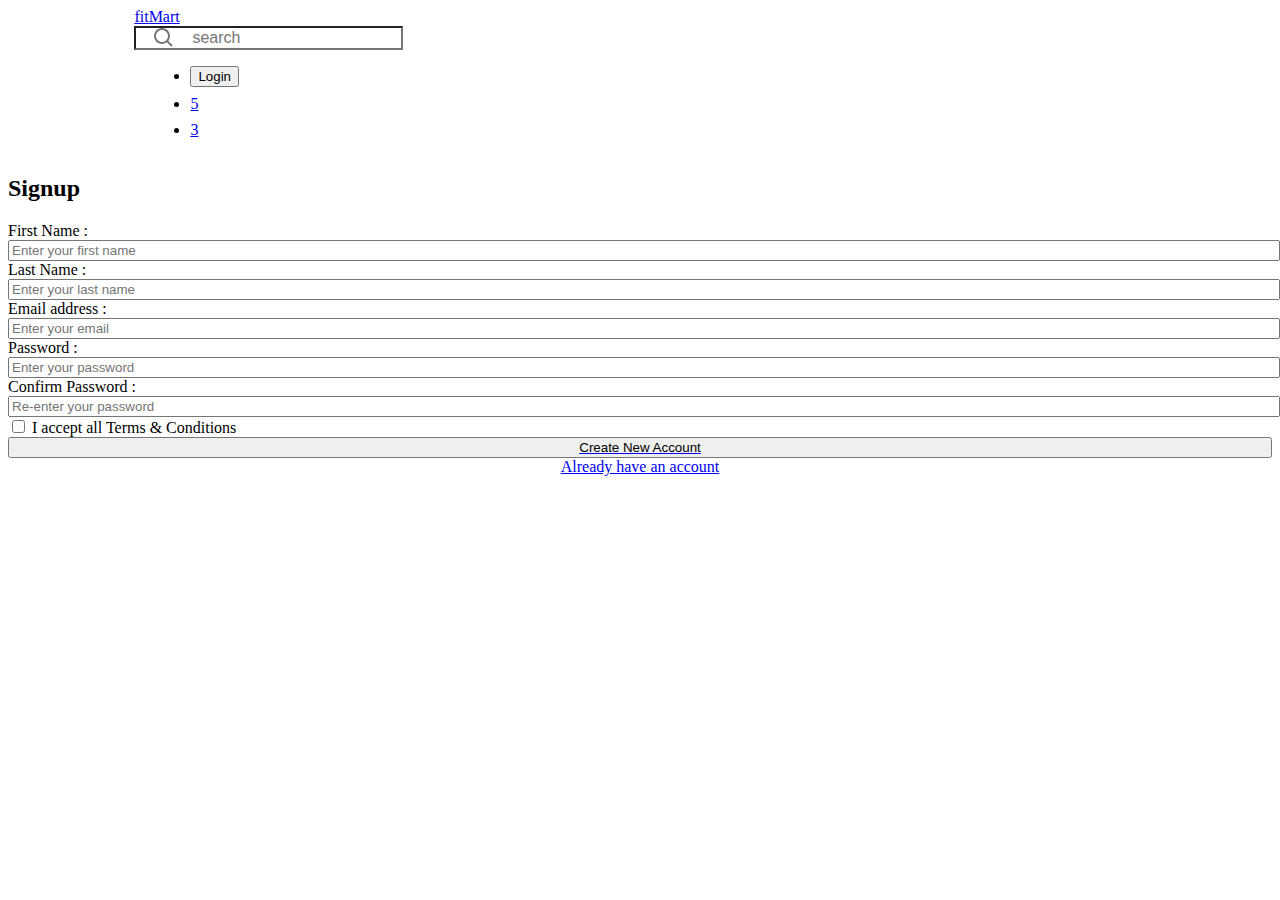
<file: pages/signup.html>
<!DOCTYPE html>
<html lang="en">

<head>
    <meta charset="UTF-8">
    <meta http-equiv="X-UA-Compatible" content="IE=edge">
    <meta name="viewport" content="width=device-width, initial-scale=1.0">
    <link rel="apple-touch-icon" sizes="180x180" href="/favicon/apple-touch-icon.png">
    <link rel="icon" type="image/png" sizes="32x32" href="/favicon/favicon-32x32.png">
    <link rel="icon" type="image/png" sizes="16x16" href="/favicon/favicon-16x16.png">
    <link rel="manifest" href="/favicon/site.webmanifest">
    <link rel="stylesheet" href="https://colorant-ui.netlify.app/CSS/main.css">
    <link rel="stylesheet" href="/CSS/main.css">
    <title>Signup | fitMart</title>
</head>

<body>
    <!-- Navbar -->

    <nav class="nav-bar shadow">
        <div class="container-flex-align-center short-width">
            <div class="left-nav">
                <a class="h2" href="/index.html"><span class="primary-text-color">fit</span>Mart</a>
            </div>

            <!-- search input -->
            <input type="text" class="input-box search-input input-default" placeholder="search">

            <ul class="right-nav">
                <li>
                    <a href="./login.html" class="nav-pills">
                        <button class="btn primary-solid-btn">Login</button>
                    </a>
                </li>

                <li>
                    <a href="./wishlist.html" class="nav-pills badge-container inline-block">
                        <i class='badge-container-icon bx bx-heart'></i>
                        <span class="icon-badge-number dnd">5</span>
                    </a>
                </li>

                <li>
                    <a href="./cart.html" class="nav-pills badge-container inline-block">
                        <i class='badge-container-icon bx bx-cart'></i>
                        <div class="icon-badge-number dnd">3</div>
                    </a>
                </li>
            </ul>
        </div>
    </nav>

    <main class="main-center m-4">
        <form class="authenticate-form p-5 radius-5 shadow">
            <h2 class="h2 mb-4 text-center">Signup</h2>
            <label for="fname-input">First Name :</label>
            <input type="text" id="fname-input" class="input-box input-default" placeholder="Enter your first name">

            <label for="lname-input">Last Name :</label>
            <input type="text" id="lname-input" class="input-box input-default" placeholder="Enter your last name">
            
            <label for="email-input">Email address :</label>
            <input type="text" id="email-input" class="input-box input-default" placeholder="Enter your email">

            <label for="user-password">Password : </label>
            <input type="password" id="user-password" class="input-box input-default" placeholder="Enter your password">
            
            <label for="confirm-password">Confirm Password : </label>
            <input type="password" id="confirm-password" class="input-box input-default" placeholder="Re-enter your password">

            <label for="t&c-checkbox" class="mt-2">
                <input type="checkbox" id="t&c-checkbox">
                <span>I accept all Terms & Conditions</span>
            </label>
            
            <a href="#">
                <button class="btn mt-3 primary-solid-btn">Create New Account</button>
            </a>

            <a href="./login.html" class="auth-link mt-3">
                Already have an account <i class='right-arrow-icon bx bx-chevron-right'></i>
            </a>
            
        </form>
    </main>
</body>

</html>
</file>
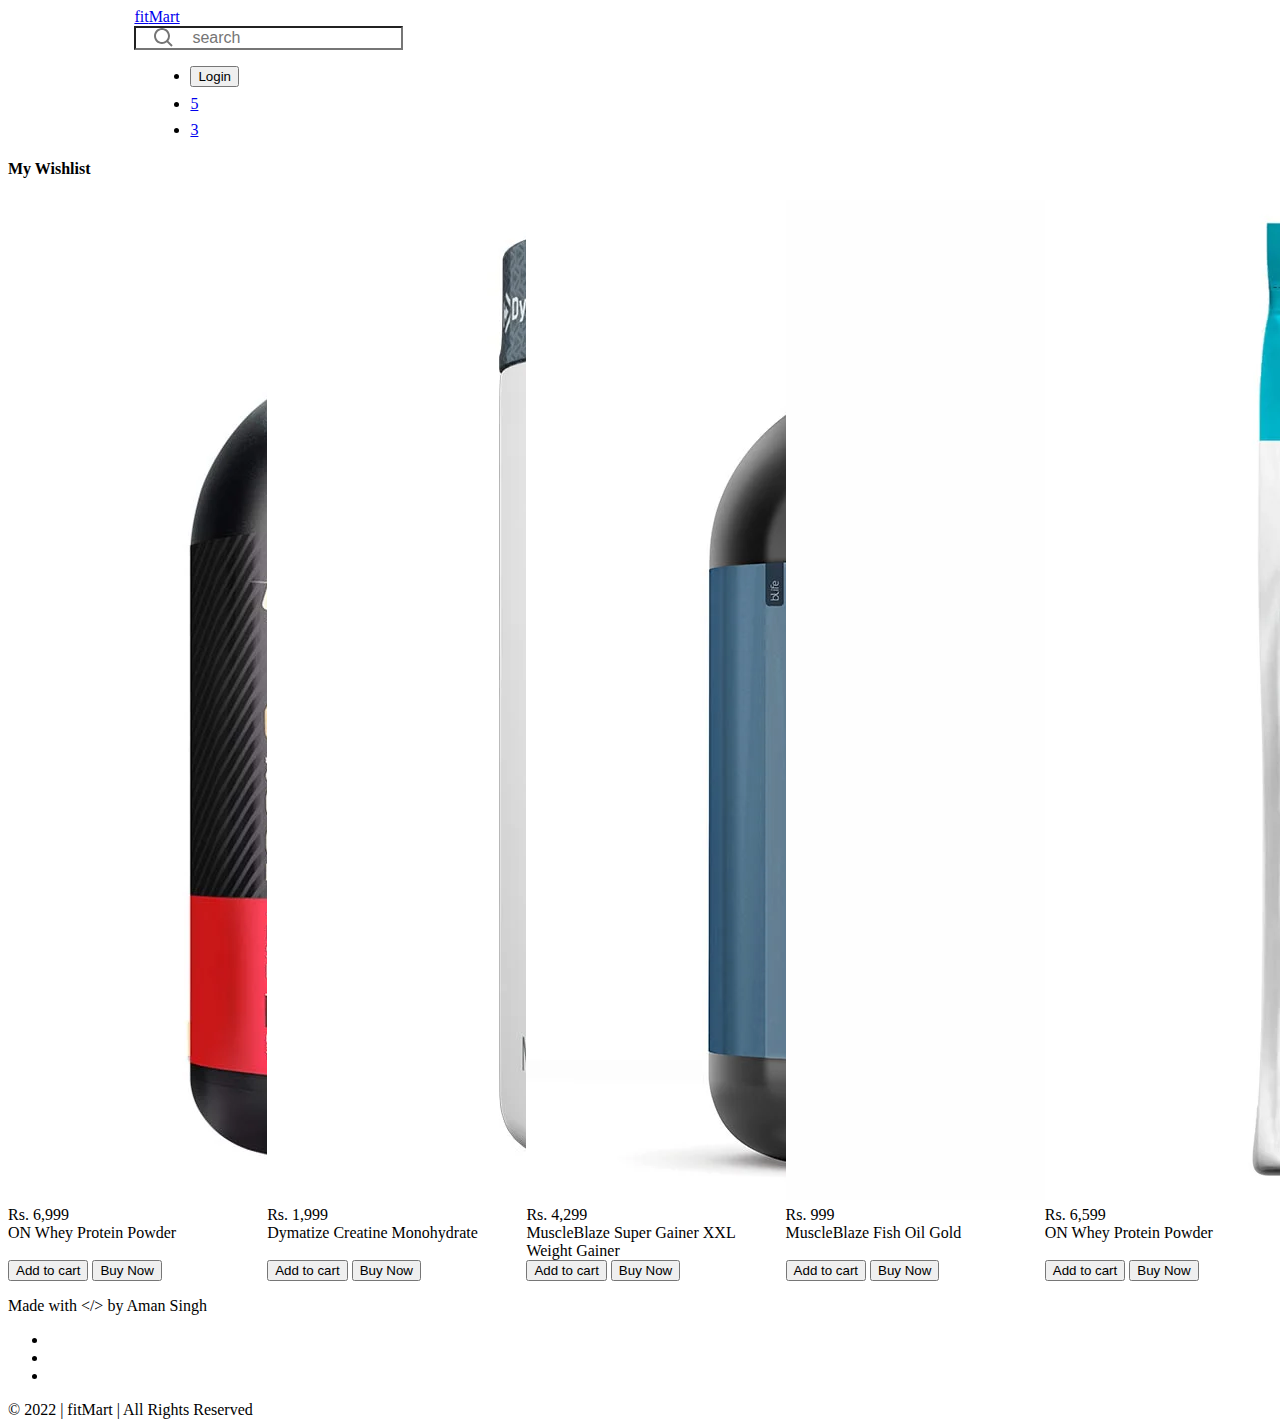
<file: pages/wishlist.html>
<!DOCTYPE html>
<html lang="en">

<head>
    <meta charset="UTF-8">
    <meta http-equiv="X-UA-Compatible" content="IE=edge">
    <meta name="viewport" content="width=device-width, initial-scale=1.0">
    <link rel="apple-touch-icon" sizes="180x180" href="/favicon/apple-touch-icon.png">
    <link rel="icon" type="image/png" sizes="32x32" href="/favicon/favicon-32x32.png">
    <link rel="icon" type="image/png" sizes="16x16" href="/favicon/favicon-16x16.png">
    <link rel="manifest" href="/favicon/site.webmanifest">
    <link rel="stylesheet" href="https://colorant-ui.netlify.app/CSS/main.css">
    <link rel="stylesheet" href="/CSS/main.css">
    <title>My Wishlist | fitMart</title>
</head>

<body>
    <!-- Navbar -->
    <nav class="nav-bar shadow">
        <div class="container-flex-align-center short-width">
            <div class="left-nav">
                <a class="h2" href="/index.html"><span class="primary-text-color">fit</span>Mart</a>
            </div>

            <!-- search input -->
            <input type="text" class="input-box search-input input-default" placeholder="search">

            <ul class="right-nav">
                <li>
                    <a href="/pages/login.html" class="nav-pills">
                        <button class="btn primary-solid-btn">Login</button>
                    </a>
                </li>

                <li>
                    <a href="#" class="nav-pills badge-container inline-block">
                        <i class='badge-container-icon bx bx-heart'></i>
                        <span class="icon-badge-number dnd">5</span>
                    </a>
                </li>

                <li>
                    <a href="./cart.html" class="nav-pills badge-container inline-block">
                        <i class='badge-container-icon bx bx-cart'></i>
                        <div class="icon-badge-number dnd">3</div>
                    </a>
                </li>
            </ul>
        </div>
    </nav>

    <main>
        <h4 class="h4 mt-5 text-center mx-3">My Wishlist</h2>
            <div class="grid-minmax-card p-5">
                <div class="vertical-card auto-width">
                    <div class="card-header">
                        <div class="card-img-container">
                            <img class="card-img" src="/assets/products/whey-protein/ON-Whey-Protein-5-lb.webp" alt="ON-Whey-Protein-5-lb">
                            <i class='card-wishlist-icon product-wishlist-icon bx bxs-heart'></i>
                        </div>
                    </div>
                    <div class="card-body">
                        <div class="item-price">Rs. 6,999</div>
                        <div class="card-description">ON Whey Protein Powder</div>
                    </div>
                    <div class="card-footer">
                        <button class="btn card-btn primary-outline-btn primary-btn-text-icon">
                            <i class='btn-icon bx bxs-cart'></i>Add to cart
                        </button>

                        <button class="btn card-btn primary-solid-btn primary-btn-text-icon">
                            <i class='btn-icon bx bxs-bolt'></i>Buy Now
                        </button>
                    </div>
                </div>

                <div class="vertical-card auto-width">
                    <div class="card-header">
                        <div class="card-img-container">
                            <img class="card-img" src="/assets/products/creatine/dymatize-creatine.webp" alt="dymatize-creatine">
                            <i class='card-wishlist-icon product-wishlist-icon bx bxs-heart'></i>
                        </div>
                    </div>
                    <div class="card-body">
                        <div class="item-price">Rs. 1,999</div>
                        <div class="card-description">Dymatize Creatine Monohydrate</div>
                    </div>
                    <div class="card-footer">
                        <button class="btn card-btn primary-outline-btn primary-btn-text-icon">
                            <i class='btn-icon bx bxs-cart'></i>Add to cart
                        </button>

                        <button class="btn card-btn primary-solid-btn primary-btn-text-icon">
                            <i class='btn-icon bx bxs-bolt'></i>Buy Now
                        </button>
                    </div>
                </div>

                <div class="vertical-card auto-width">
                    <div class="card-header">
                        <div class="card-img-container">
                            <img class="card-img" src="/assets/products/gainer/mb-gainer.webp" alt="mb-gainer">
                            <i class='card-wishlist-icon product-wishlist-icon bx bxs-heart'></i>
                        </div>
                    </div>
                    <div class="card-body">
                        <div class="item-price">Rs. 4,299</div>
                        <div class="card-description">MuscleBlaze Super Gainer XXL Weight Gainer</div>
                    </div>
                    <div class="card-footer">
                        <button class="btn card-btn primary-outline-btn primary-btn-text-icon">
                            <i class='btn-icon bx bxs-cart'></i>Add to cart
                        </button>

                        <button class="btn card-btn primary-solid-btn primary-btn-text-icon">
                            <i class='btn-icon bx bxs-bolt'></i>Buy Now
                        </button>
                    </div>
                </div>

                <div class="vertical-card auto-width">
                    <div class="card-header">
                        <div class="card-img-container">
                            <img class="card-img" src="/assets/products/multi-vitamins/mb-fish-oil.webp" alt="mb-fish-oil">
                            <i class='card-wishlist-icon product-wishlist-icon bx bxs-heart'></i>
                        </div>
                    </div>
                    <div class="card-body">
                        <div class="item-price">Rs. 999</div>
                        <div class="card-description">MuscleBlaze Fish Oil Gold</div>
                    </div>
                    <div class="card-footer">
                        <button class="btn card-btn primary-outline-btn primary-btn-text-icon">
                            <i class='btn-icon bx bxs-cart'></i>Add to cart
                        </button>

                        <button class="btn card-btn primary-solid-btn primary-btn-text-icon">
                            <i class='btn-icon bx bxs-bolt'></i>Buy Now
                        </button>
                    </div>
                </div>

                <div class="vertical-card auto-width">
                    <div class="card-header">
                        <div class="card-img-container">
                            <img class="card-img" src="/assets/products/whey-protein/myprotein-whey-protein.webp" alt="myprotein-whey-protein">
                            <i class='card-wishlist-icon product-wishlist-icon bx bxs-heart'></i>
                        </div>
                    </div>
                    <div class="card-body">
                        <div class="item-price">Rs. 6,599</div>
                        <div class="card-description">ON Whey Protein Powder</div>
                    </div>
                    <div class="card-footer">
                        <button class="btn card-btn primary-outline-btn primary-btn-text-icon">
                            <i class='btn-icon bx bxs-cart'></i>Add to cart
                        </button>

                        <button class="btn card-btn primary-solid-btn primary-btn-text-icon">
                            <i class='btn-icon bx bxs-bolt'></i>Buy Now
                        </button>
                    </div>
                </div>
            </div>
    </main>

    <footer class="footer-container p-2">
        <p class="pt-1 pb-2 small-text">Made with <span class="code-symbol">&lt;/></span> by Aman Singh </p>
        <ul>
            <li class="footer-link"><a href="https://github.com/aman11s" target="_blank"><i
                        class='bx bxl-github'></i></a></li>
            <li class="footer-link"><a href="https://twitter.com/aman11s" target="_blank"><i
                        class='bx bxl-twitter'></i></a></li>
            <li class="footer-link"><a href="https://www.linkedin.com/in/aman11s/" target="_blank"><i
                        class='bx bxl-linkedin-square'></i></a></li>
        </ul>
        <div>&copy 2022 | fitMart | All Rights Reserved</div>
    </footer>
</body>

</html>
</file>
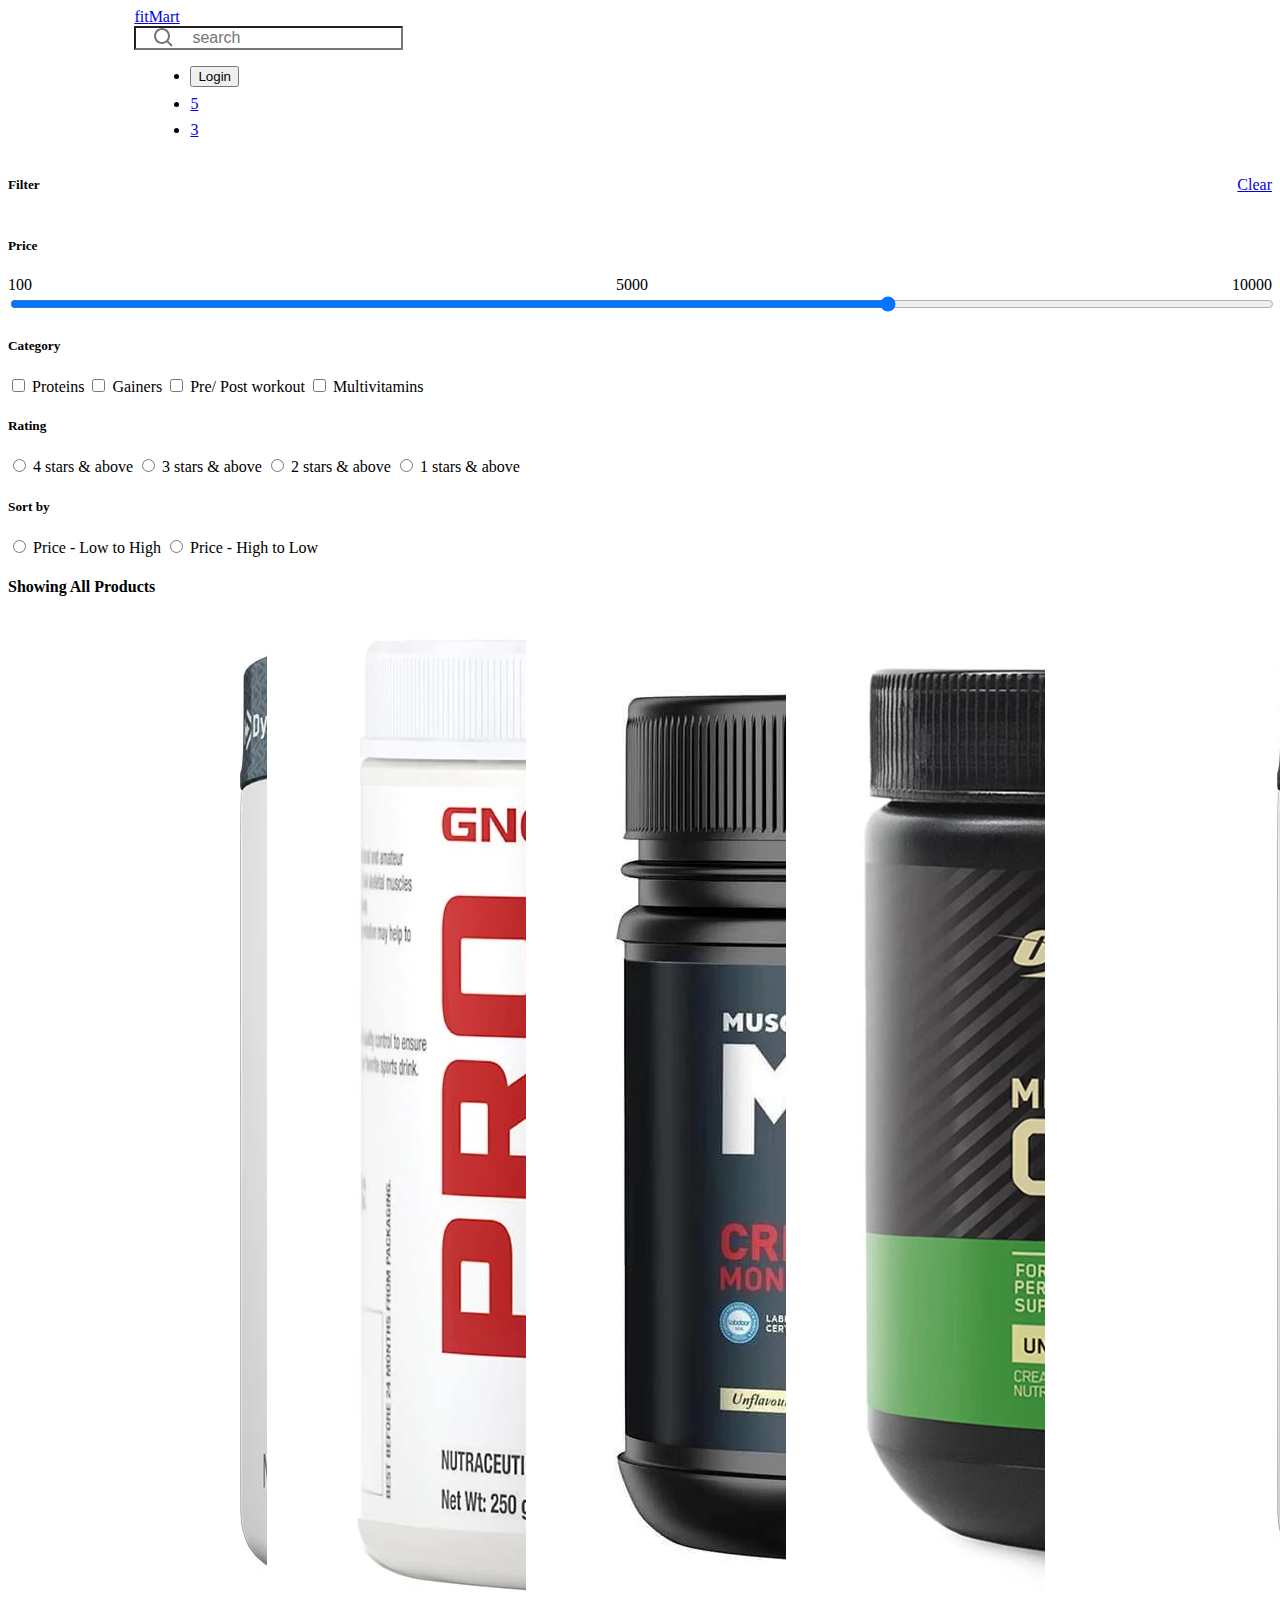
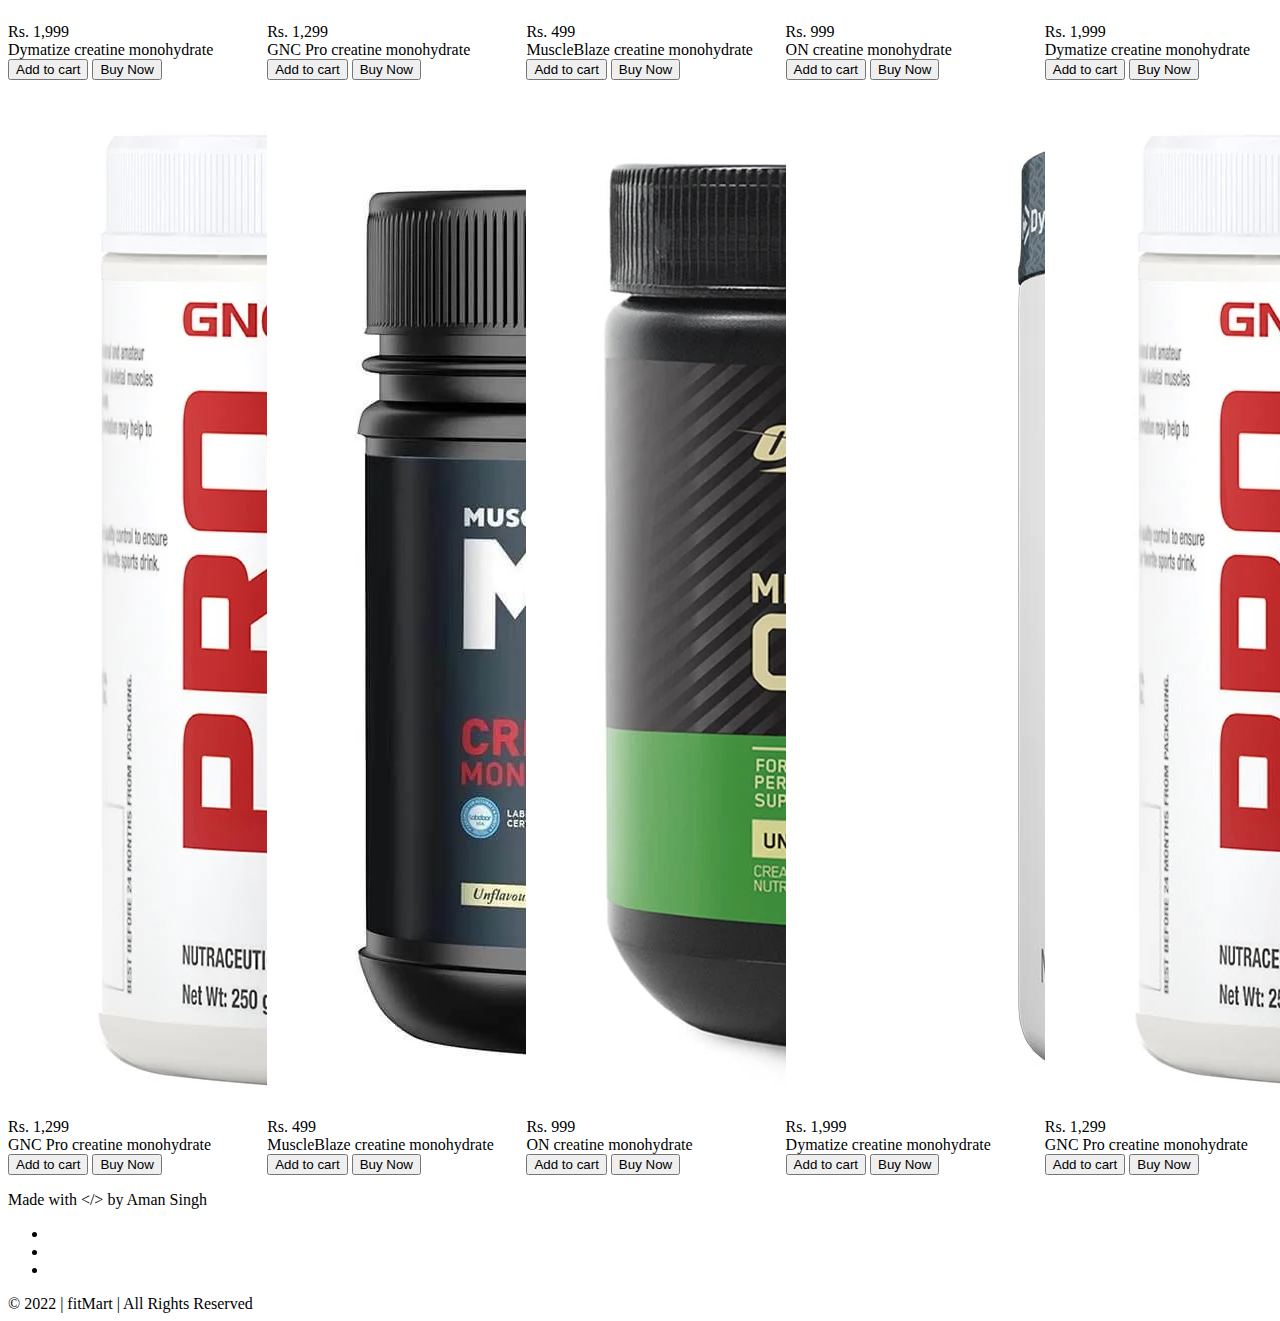
<file: pages/category/creatine.html>
<!DOCTYPE html>
<html lang="en">

<head>
    <meta charset="UTF-8">
    <meta http-equiv="X-UA-Compatible" content="IE=edge">
    <meta name="viewport" content="width=device-width, initial-scale=1.0">
    <link rel="apple-touch-icon" sizes="180x180" href="/favicon/apple-touch-icon.png">
    <link rel="icon" type="image/png" sizes="32x32" href="/favicon/favicon-32x32.png">
    <link rel="icon" type="image/png" sizes="16x16" href="/favicon/favicon-16x16.png">
    <link rel="manifest" href="/favicon/site.webmanifest">
    <link rel="stylesheet" href="https://colorant-ui.netlify.app/CSS/main.css">
    <link rel="stylesheet" href="/CSS/main.css">
    <title>Creatine | fitMart</title>
</head>

<body>

    <div class="grid-page-layout">

        <!-- Navbar -->
        <nav class="nav-bar shadow">
            <div class="container-flex-align-center short-width">
                <div class="left-nav">
                    <a class="h2" href="/index.html"><span class="primary-text-color">fit</span>Mart</a>
                </div>

                <!-- search input -->
                <input type="text" class="input-box search-input input-default" placeholder="search">

                <ul class="right-nav">
                    <li>
                        <a href="/pages/login.html" class="nav-pills">
                            <button class="btn primary-solid-btn">Login</button>
                        </a>
                    </li>

                    <li>
                        <a href="/pages/wishlist.html" class="nav-pills badge-container inline-block">
                            <i class='badge-container-icon bx bx-heart'></i>
                            <span class="icon-badge-number dnd">5</span>
                        </a>
                    </li>

                    <li>
                        <a href="/pages/cart.html" class="nav-pills badge-container inline-block">
                            <i class='badge-container-icon bx bx-cart'></i>
                            <div class="icon-badge-number dnd">3</div>
                        </a>
                    </li>
                </ul>
            </div>
        </nav>

        <!-- Sidebar -->
        <aside class="aside-container px-4 aside-height">
            <div class="filter-container">
                <i class='close-btn bx bx-x'></i>
                <div class="mt-5 space-between">
                    <h5 class="h5">Filter</h5>
                    <a href="#" class="underline-link">Clear</a>
                </div>
    
                <h5 class="h5 pt-5">Price</h5>
                <div class="pt-2 space-between">
                    <span>100</span>
                    <span>5000</span>
                    <span>10000</span>
                </div>
                <input type="range" class="slider" min="100" max="10000" value="7000">
    
                <div class="filter-section">
                    <h5 class="h5 mb-2 pt-5">Category</h5>
                    <label class="my-1" for="protein">
                        <input type="checkbox" name="protein" id="protein"> Proteins
                    </label>
                    <label class="my-1" for="gainer">
                        <input type="checkbox" name="gainer" id="gainer"> Gainers
                    </label>
                    <label class="my-1" for="pre-post-workout">
                        <input type="checkbox" name="pre-post-workout" id="pre-post-workout"> Pre/ Post workout
                    </label>
                    <label class="my-1" for="multivitamins">
                        <input type="checkbox" name="multivitamins" id="multivitamins"> Multivitamins
                    </label>
                </div>
                
                <div class="filter-section">
                    <h5 class="h5 mb-2 pt-5">Rating</h5>
                    <label class="my-1" for="4-stars-&-above">
                        <input type="radio" name="rating" id="4-stars-&-above"> 4 stars & above
                    </label>
                    <label class="my-1" for="3-stars-&-above">
                        <input type="radio" name="rating" id="3-stars-&-above"> 3 stars & above
                    </label>
                    <label class="my-1" for="2-stars-&-above">
                        <input type="radio" name="rating" id="2-stars-&-above"> 2 stars & above
                    </label>
                    <label class="my-1" for="1-stars-&-above">
                        <input type="radio" name="rating" id="1-stars-&-above"> 1 stars & above
                    </label>
                </div>
    
                <div class="filter-section">
                    <h5 class="h5 mb-2 pt-5">Sort by</h5>
                    <label class="my-1" for="price-low-to-high">
                        <input type="radio" name="sort" id="price-low-to-high"> Price - Low to High
                    </label>
                    <label class="my-1" for="price-high-to-low">
                        <input type="radio" name="sort" id="price-high-to-low"> Price - High to Low
                    </label>
                </div>
            </div>
        </aside>

        <main class="main-container">
            <h4 class="h4 mt-3 mx-3">Showing All Products</h2>
            <div class="grid-minmax-card p-2">
                <div class="vertical-card auto-width">
                    <div class="card-header">
                        <div class="card-img-container">
                            <img class="card-img" src="/assets/products/creatine/dymatize-creatine.webp" alt="dymatize-creatine">
                            <i class='card-wishlist-icon product-wishlist-icon bx bx-heart'></i>
                        </div>
                    </div>
                    <div class="card-body">
                        <div class="item-price">Rs. 1,999</div>
                        <div class="card-description">Dymatize creatine monohydrate</div>
                    </div>
                    <div class="card-footer">
                        <button class="btn card-btn primary-outline-btn primary-btn-text-icon">
                            <i class='btn-icon bx bxs-cart'></i>Add to cart
                        </button>

                        <button class="btn card-btn primary-solid-btn primary-btn-text-icon">
                            <i class='btn-icon bx bxs-bolt'></i>Buy Now
                        </button>
                    </div>
                </div>

                <div class="vertical-card auto-width">
                    <div class="card-header">
                        <div class="card-img-container">
                            <img class="card-img" src="/assets/products/creatine/gnc-creatine.webp" alt="gnc-creatine">
                            <i class='card-wishlist-icon product-wishlist-icon bx bx-heart'></i>
                        </div>
                    </div>
                    <div class="card-body">
                        <div class="item-price">Rs. 1,299</div>
                        <div class="card-description">GNC Pro creatine monohydrate</div>
                    </div>
                    <div class="card-footer">
                        <button class="btn card-btn primary-outline-btn primary-btn-text-icon">
                            <i class='btn-icon bx bxs-cart'></i>Add to cart
                        </button>

                        <button class="btn card-btn primary-solid-btn primary-btn-text-icon">
                            <i class='btn-icon bx bxs-bolt'></i>Buy Now
                        </button>
                    </div>
                </div>

                <div class="vertical-card auto-width">
                    <div class="card-header">
                        <div class="card-img-container">
                            <img class="card-img" src="/assets/products/creatine/mb-creatine.webp" alt="mb-creatine">
                            <i class='card-wishlist-icon product-wishlist-icon bx bx-heart'></i>
                        </div>
                    </div>
                    <div class="card-body">
                        <div class="item-price">Rs. 499</div>
                        <div class="card-description">MuscleBlaze creatine monohydrate</div>
                    </div>
                    <div class="card-footer">
                        <button class="btn card-btn primary-outline-btn primary-btn-text-icon">
                            <i class='btn-icon bx bxs-cart'></i>Add to cart
                        </button>

                        <button class="btn card-btn primary-solid-btn primary-btn-text-icon">
                            <i class='btn-icon bx bxs-bolt'></i>Buy Now
                        </button>
                    </div>
                </div>

                <div class="vertical-card auto-width">
                    <div class="card-header">
                        <div class="card-img-container">
                            <img class="card-img" src="/assets/products/creatine/on-creatine.webp" alt="on-creatine">
                            <i class='card-wishlist-icon product-wishlist-icon bx bx-heart'></i>
                        </div>
                    </div>
                    <div class="card-body">
                        <div class="item-price">Rs. 999</div>
                        <div class="card-description">ON creatine monohydrate</div>
                    </div>
                    <div class="card-footer">
                        <button class="btn card-btn primary-outline-btn primary-btn-text-icon">
                            <i class='btn-icon bx bxs-cart'></i>Add to cart
                        </button>

                        <button class="btn card-btn primary-solid-btn primary-btn-text-icon">
                            <i class='btn-icon bx bxs-bolt'></i>Buy Now
                        </button>
                    </div>
                </div>
            
                <div class="vertical-card auto-width">
                    <div class="card-header">
                        <div class="card-img-container">
                            <img class="card-img" src="/assets/products/creatine/dymatize-creatine.webp" alt="dymatize-creatine">
                            <i class='card-wishlist-icon product-wishlist-icon bx bx-heart'></i>
                        </div>
                    </div>
                    <div class="card-body">
                        <div class="item-price">Rs. 1,999</div>
                        <div class="card-description">Dymatize creatine monohydrate</div>
                    </div>
                    <div class="card-footer">
                        <button class="btn card-btn primary-outline-btn primary-btn-text-icon">
                            <i class='btn-icon bx bxs-cart'></i>Add to cart
                        </button>

                        <button class="btn card-btn primary-solid-btn primary-btn-text-icon">
                            <i class='btn-icon bx bxs-bolt'></i>Buy Now
                        </button>
                    </div>
                </div>

                <div class="vertical-card auto-width">
                    <div class="card-header">
                        <div class="card-img-container">
                            <img class="card-img" src="/assets/products/creatine/gnc-creatine.webp" alt="gnc-creatine">
                            <i class='card-wishlist-icon product-wishlist-icon bx bx-heart'></i>
                        </div>
                    </div>
                    <div class="card-body">
                        <div class="item-price">Rs. 1,299</div>
                        <div class="card-description">GNC Pro creatine monohydrate</div>
                    </div>
                    <div class="card-footer">
                        <button class="btn card-btn primary-outline-btn primary-btn-text-icon">
                            <i class='btn-icon bx bxs-cart'></i>Add to cart
                        </button>

                        <button class="btn card-btn primary-solid-btn primary-btn-text-icon">
                            <i class='btn-icon bx bxs-bolt'></i>Buy Now
                        </button>
                    </div>
                </div>

                <div class="vertical-card auto-width">
                    <div class="card-header">
                        <div class="card-img-container">
                            <img class="card-img" src="/assets/products/creatine/mb-creatine.webp" alt="mb-creatine">
                            <i class='card-wishlist-icon product-wishlist-icon bx bx-heart'></i>
                        </div>
                    </div>
                    <div class="card-body">
                        <div class="item-price">Rs. 499</div>
                        <div class="card-description">MuscleBlaze creatine monohydrate</div>
                    </div>
                    <div class="card-footer">
                        <button class="btn card-btn primary-outline-btn primary-btn-text-icon">
                            <i class='btn-icon bx bxs-cart'></i>Add to cart
                        </button>

                        <button class="btn card-btn primary-solid-btn primary-btn-text-icon">
                            <i class='btn-icon bx bxs-bolt'></i>Buy Now
                        </button>
                    </div>
                </div>

                <div class="vertical-card auto-width">
                    <div class="card-header">
                        <div class="card-img-container">
                            <img class="card-img" src="/assets/products/creatine/on-creatine.webp" alt="on-creatine">
                            <i class='card-wishlist-icon product-wishlist-icon bx bx-heart'></i>
                        </div>
                    </div>
                    <div class="card-body">
                        <div class="item-price">Rs. 999</div>
                        <div class="card-description">ON creatine monohydrate</div>
                    </div>
                    <div class="card-footer">
                        <button class="btn card-btn primary-outline-btn primary-btn-text-icon">
                            <i class='btn-icon bx bxs-cart'></i>Add to cart
                        </button>

                        <button class="btn card-btn primary-solid-btn primary-btn-text-icon">
                            <i class='btn-icon bx bxs-bolt'></i>Buy Now
                        </button>
                    </div>
                </div>
            
                <div class="vertical-card auto-width">
                    <div class="card-header">
                        <div class="card-img-container">
                            <img class="card-img" src="/assets/products/creatine/dymatize-creatine.webp" alt="dymatize-creatine">
                            <i class='card-wishlist-icon product-wishlist-icon bx bx-heart'></i>
                        </div>
                    </div>
                    <div class="card-body">
                        <div class="item-price">Rs. 1,999</div>
                        <div class="card-description">Dymatize creatine monohydrate</div>
                    </div>
                    <div class="card-footer">
                        <button class="btn card-btn primary-outline-btn primary-btn-text-icon">
                            <i class='btn-icon bx bxs-cart'></i>Add to cart
                        </button>

                        <button class="btn card-btn primary-solid-btn primary-btn-text-icon">
                            <i class='btn-icon bx bxs-bolt'></i>Buy Now
                        </button>
                    </div>
                </div>

                <div class="vertical-card auto-width">
                    <div class="card-header">
                        <div class="card-img-container">
                            <img class="card-img" src="/assets/products/creatine/gnc-creatine.webp" alt="gnc-creatine">
                            <i class='card-wishlist-icon product-wishlist-icon bx bx-heart'></i>
                        </div>
                    </div>
                    <div class="card-body">
                        <div class="item-price">Rs. 1,299</div>
                        <div class="card-description">GNC Pro creatine monohydrate</div>
                    </div>
                    <div class="card-footer">
                        <button class="btn card-btn primary-outline-btn primary-btn-text-icon">
                            <i class='btn-icon bx bxs-cart'></i>Add to cart
                        </button>

                        <button class="btn card-btn primary-solid-btn primary-btn-text-icon">
                            <i class='btn-icon bx bxs-bolt'></i>Buy Now
                        </button>
                    </div>
                </div>
            </div>

        </main>
    </div>

    <!-- Button to open aside for smaller display -->
    <button class="small-text p-2 filter-btn">Add filter & sort</button>

    <footer class="footer-container p-2">
        <p class="pt-1 pb-2 small-text">Made with <span class="code-symbol">&lt;/></span> by Aman Singh </p>
        <ul>
            <li class="footer-link"><a href="https://github.com/aman11s" target="_blank"><i
                        class='bx bxl-github'></i></a></li>
            <li class="footer-link"><a href="https://twitter.com/aman11s" target="_blank"><i
                        class='bx bxl-twitter'></i></a></li>
            <li class="footer-link"><a href="https://www.linkedin.com/in/aman11s/" target="_blank"><i
                        class='bx bxl-linkedin-square'></i></a></li>
        </ul>
        <div>&copy 2022 | fitMart | All Rights Reserved</div>
    </footer>
    <div class="drop"></div>

    <script src="/JS/filterBtn.js"></script>
</body>

</html>
</file>
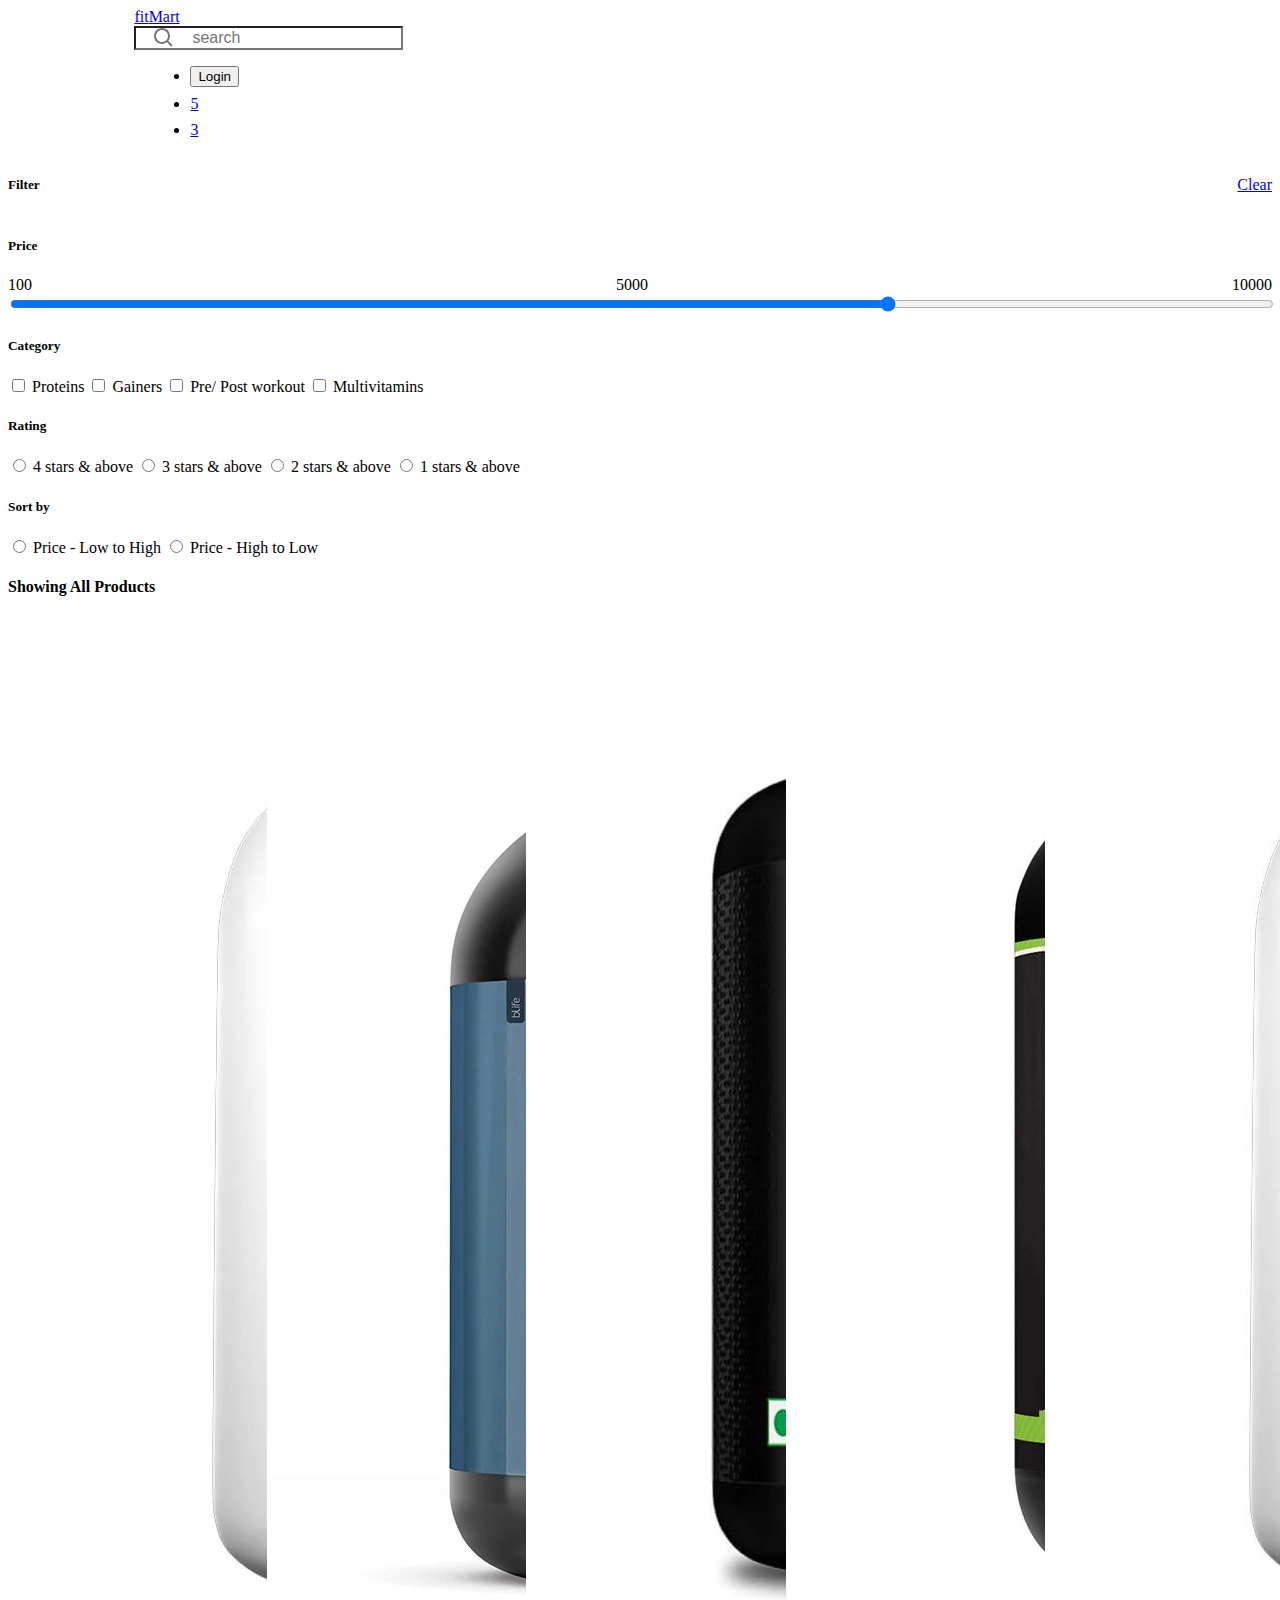
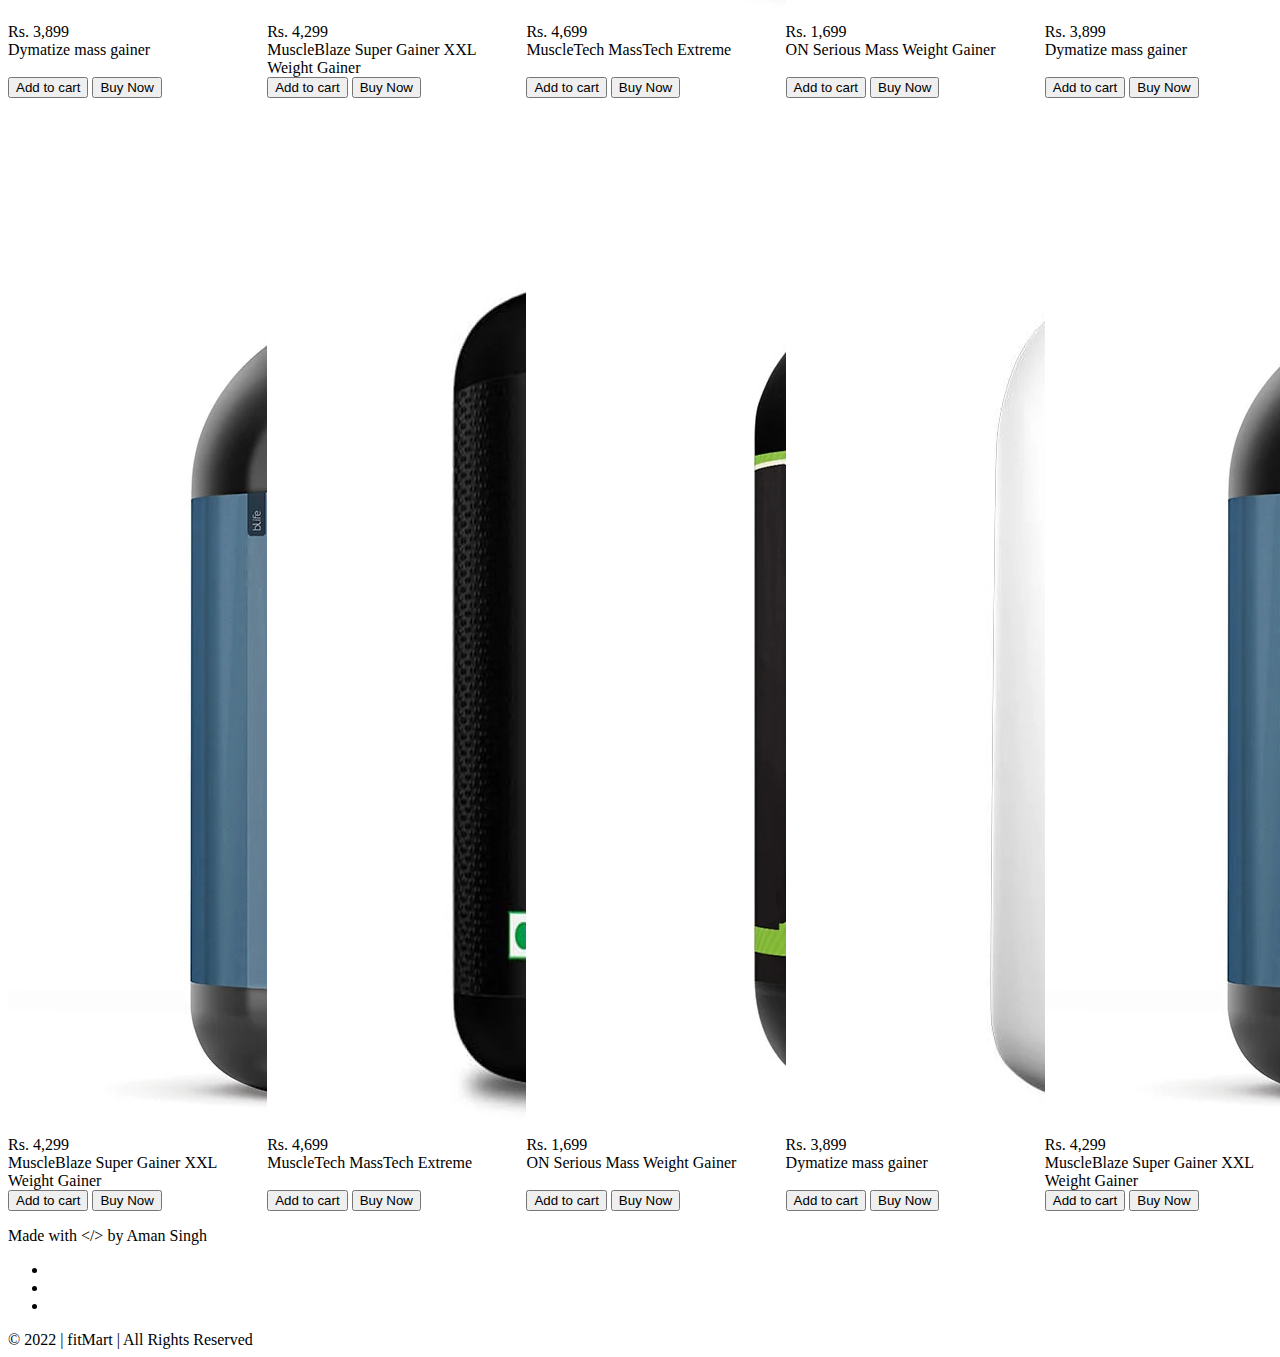
<file: pages/category/gainer.html>
<!DOCTYPE html>
<html lang="en">

<head>
    <meta charset="UTF-8">
    <meta http-equiv="X-UA-Compatible" content="IE=edge">
    <meta name="viewport" content="width=device-width, initial-scale=1.0">
    <link rel="apple-touch-icon" sizes="180x180" href="/favicon/apple-touch-icon.png">
    <link rel="icon" type="image/png" sizes="32x32" href="/favicon/favicon-32x32.png">
    <link rel="icon" type="image/png" sizes="16x16" href="/favicon/favicon-16x16.png">
    <link rel="manifest" href="/favicon/site.webmanifest">
    <link rel="stylesheet" href="https://colorant-ui.netlify.app/CSS/main.css">
    <link rel="stylesheet" href="/CSS/main.css">
    <title>Gainer | fitMart</title>
</head>

<body>

    <div class="grid-page-layout">

        <!-- Navbar -->
        <nav class="nav-bar shadow">
            <div class="container-flex-align-center short-width">
                <div class="left-nav">
                    <a class="h2" href="/index.html"><span class="primary-text-color">fit</span>Mart</a>
                </div>

                <!-- search input -->
                <input type="text" class="input-box search-input input-default" placeholder="search">

                <ul class="right-nav">
                    <li>
                        <a href="/pages/login.html" class="nav-pills">
                            <button class="btn primary-solid-btn">Login</button>
                        </a>
                    </li>

                    <li>
                        <a href="/pages/wishlist.html" class="nav-pills badge-container inline-block">
                            <i class='badge-container-icon bx bx-heart'></i>
                            <span class="icon-badge-number dnd">5</span>
                        </a>
                    </li>

                    <li>
                        <a href="/pages/cart.html" class="nav-pills badge-container inline-block">
                            <i class='badge-container-icon bx bx-cart'></i>
                            <div class="icon-badge-number dnd">3</div>
                        </a>
                    </li>
                </ul>
            </div>
        </nav>

        <!-- Sidebar -->
        <aside class="aside-container px-4 aside-height">
            <div class="filter-container">
                <i class='close-btn bx bx-x'></i>
                <div class="mt-5 space-between">
                    <h5 class="h5">Filter</h5>
                    <a href="#" class="underline-link">Clear</a>
                </div>
    
                <h5 class="h5 pt-5">Price</h5>
                <div class="pt-2 space-between">
                    <span>100</span>
                    <span>5000</span>
                    <span>10000</span>
                </div>
                <input type="range" class="slider" min="100" max="10000" value="7000">
    
                <div class="filter-section">
                    <h5 class="h5 mb-2 pt-5">Category</h5>
                    <label class="my-1" for="protein">
                        <input type="checkbox" name="protein" id="protein"> Proteins
                    </label>
                    <label class="my-1" for="gainer">
                        <input type="checkbox" name="gainer" id="gainer"> Gainers
                    </label>
                    <label class="my-1" for="pre-post-workout">
                        <input type="checkbox" name="pre-post-workout" id="pre-post-workout"> Pre/ Post workout
                    </label>
                    <label class="my-1" for="multivitamins">
                        <input type="checkbox" name="multivitamins" id="multivitamins"> Multivitamins
                    </label>
                </div>
                
                <div class="filter-section">
                    <h5 class="h5 mb-2 pt-5">Rating</h5>
                    <label class="my-1" for="4-stars-&-above">
                        <input type="radio" name="rating" id="4-stars-&-above"> 4 stars & above
                    </label>
                    <label class="my-1" for="3-stars-&-above">
                        <input type="radio" name="rating" id="3-stars-&-above"> 3 stars & above
                    </label>
                    <label class="my-1" for="2-stars-&-above">
                        <input type="radio" name="rating" id="2-stars-&-above"> 2 stars & above
                    </label>
                    <label class="my-1" for="1-stars-&-above">
                        <input type="radio" name="rating" id="1-stars-&-above"> 1 stars & above
                    </label>
                </div>
    
                <div class="filter-section">
                    <h5 class="h5 mb-2 pt-5">Sort by</h5>
                    <label class="my-1" for="price-low-to-high">
                        <input type="radio" name="sort" id="price-low-to-high"> Price - Low to High
                    </label>
                    <label class="my-1" for="price-high-to-low">
                        <input type="radio" name="sort" id="price-high-to-low"> Price - High to Low
                    </label>
                </div>
            </div>
        </aside>

        <main class="main-container">
            <h4 class="h4 mt-3 mx-3">Showing All Products</h2>
            <div class="grid-minmax-card p-2">
                <div class="vertical-card auto-width">
                    <div class="card-header">
                        <div class="card-img-container">
                            <img class="card-img" src="/assets/products/gainer/dymatize-gainer.webp" alt="dymatize-gainer">
                            <i class='card-wishlist-icon product-wishlist-icon bx bx-heart'></i>
                        </div>
                    </div>
                    <div class="card-body">
                        <div class="item-price">Rs. 3,899</div>
                        <div class="card-description">Dymatize mass gainer</div>
                    </div>
                    <div class="card-footer">
                        <button class="btn card-btn primary-outline-btn primary-btn-text-icon">
                            <i class='btn-icon bx bxs-cart'></i>Add to cart
                        </button>

                        <button class="btn card-btn primary-solid-btn primary-btn-text-icon">
                            <i class='btn-icon bx bxs-bolt'></i>Buy Now
                        </button>
                    </div>
                </div>

                <div class="vertical-card auto-width">
                    <div class="card-header">
                        <div class="card-img-container">
                            <img class="card-img" src="/assets/products/gainer/mb-gainer.webp" alt="mb-gainer">
                            <i class='card-wishlist-icon product-wishlist-icon bx bx-heart'></i>
                        </div>
                    </div>
                    <div class="card-body">
                        <div class="item-price">Rs. 4,299</div>
                        <div class="card-description">MuscleBlaze Super Gainer XXL Weight Gainer</div>
                    </div>
                    <div class="card-footer">
                        <button class="btn card-btn primary-outline-btn primary-btn-text-icon">
                            <i class='btn-icon bx bxs-cart'></i>Add to cart
                        </button>

                        <button class="btn card-btn primary-solid-btn primary-btn-text-icon">
                            <i class='btn-icon bx bxs-bolt'></i>Buy Now
                        </button>
                    </div>
                </div>

                <div class="vertical-card auto-width">
                    <div class="card-header">
                        <div class="card-img-container">
                            <img class="card-img" src="/assets/products/gainer/muscletech-gainer.webp" alt="muscletech-gainer">
                            <i class='card-wishlist-icon product-wishlist-icon bx bx-heart'></i>
                        </div>
                    </div>
                    <div class="card-body">
                        <div class="item-price">Rs. 4,699</div>
                        <div class="card-description">MuscleTech MassTech Extreme</div>
                    </div>
                    <div class="card-footer">
                        <button class="btn card-btn primary-outline-btn primary-btn-text-icon">
                            <i class='btn-icon bx bxs-cart'></i>Add to cart
                        </button>

                        <button class="btn card-btn primary-solid-btn primary-btn-text-icon">
                            <i class='btn-icon bx bxs-bolt'></i>Buy Now
                        </button>
                    </div>
                </div>

                <div class="vertical-card auto-width">
                    <div class="card-header">
                        <div class="card-img-container">
                            <img class="card-img" src="/assets/products/gainer/on-gainer.webp" alt="on-gainer">
                            <i class='card-wishlist-icon product-wishlist-icon bx bx-heart'></i>
                        </div>
                    </div>
                    <div class="card-body">
                        <div class="item-price">Rs. 1,699</div>
                        <div class="card-description">ON Serious Mass Weight Gainer</div>
                    </div>
                    <div class="card-footer">
                        <button class="btn card-btn primary-outline-btn primary-btn-text-icon">
                            <i class='btn-icon bx bxs-cart'></i>Add to cart
                        </button>

                        <button class="btn card-btn primary-solid-btn primary-btn-text-icon">
                            <i class='btn-icon bx bxs-bolt'></i>Buy Now
                        </button>
                    </div>
                </div>
                
                <div class="vertical-card auto-width">
                    <div class="card-header">
                        <div class="card-img-container">
                            <img class="card-img" src="/assets/products/gainer/dymatize-gainer.webp" alt="dymatize-gainer">
                            <i class='card-wishlist-icon product-wishlist-icon bx bx-heart'></i>
                        </div>
                    </div>
                    <div class="card-body">
                        <div class="item-price">Rs. 3,899</div>
                        <div class="card-description">Dymatize mass gainer</div>
                    </div>
                    <div class="card-footer">
                        <button class="btn card-btn primary-outline-btn primary-btn-text-icon">
                            <i class='btn-icon bx bxs-cart'></i>Add to cart
                        </button>

                        <button class="btn card-btn primary-solid-btn primary-btn-text-icon">
                            <i class='btn-icon bx bxs-bolt'></i>Buy Now
                        </button>
                    </div>
                </div>

                <div class="vertical-card auto-width">
                    <div class="card-header">
                        <div class="card-img-container">
                            <img class="card-img" src="/assets/products/gainer/mb-gainer.webp" alt="mb-gainer">
                            <i class='card-wishlist-icon product-wishlist-icon bx bx-heart'></i>
                        </div>
                    </div>
                    <div class="card-body">
                        <div class="item-price">Rs. 4,299</div>
                        <div class="card-description">MuscleBlaze Super Gainer XXL Weight Gainer</div>
                    </div>
                    <div class="card-footer">
                        <button class="btn card-btn primary-outline-btn primary-btn-text-icon">
                            <i class='btn-icon bx bxs-cart'></i>Add to cart
                        </button>

                        <button class="btn card-btn primary-solid-btn primary-btn-text-icon">
                            <i class='btn-icon bx bxs-bolt'></i>Buy Now
                        </button>
                    </div>
                </div>

                <div class="vertical-card auto-width">
                    <div class="card-header">
                        <div class="card-img-container">
                            <img class="card-img" src="/assets/products/gainer/muscletech-gainer.webp" alt="muscletech-gainer">
                            <i class='card-wishlist-icon product-wishlist-icon bx bx-heart'></i>
                        </div>
                    </div>
                    <div class="card-body">
                        <div class="item-price">Rs. 4,699</div>
                        <div class="card-description">MuscleTech MassTech Extreme</div>
                    </div>
                    <div class="card-footer">
                        <button class="btn card-btn primary-outline-btn primary-btn-text-icon">
                            <i class='btn-icon bx bxs-cart'></i>Add to cart
                        </button>

                        <button class="btn card-btn primary-solid-btn primary-btn-text-icon">
                            <i class='btn-icon bx bxs-bolt'></i>Buy Now
                        </button>
                    </div>
                </div>

                <div class="vertical-card auto-width">
                    <div class="card-header">
                        <div class="card-img-container">
                            <img class="card-img" src="/assets/products/gainer/on-gainer.webp" alt="on-gainer">
                            <i class='card-wishlist-icon product-wishlist-icon bx bx-heart'></i>
                        </div>
                    </div>
                    <div class="card-body">
                        <div class="item-price">Rs. 1,699</div>
                        <div class="card-description">ON Serious Mass Weight Gainer</div>
                    </div>
                    <div class="card-footer">
                        <button class="btn card-btn primary-outline-btn primary-btn-text-icon">
                            <i class='btn-icon bx bxs-cart'></i>Add to cart
                        </button>

                        <button class="btn card-btn primary-solid-btn primary-btn-text-icon">
                            <i class='btn-icon bx bxs-bolt'></i>Buy Now
                        </button>
                    </div>
                </div>
                <div class="vertical-card auto-width">
                    <div class="card-header">
                        <div class="card-img-container">
                            <img class="card-img" src="/assets/products/gainer/dymatize-gainer.webp" alt="dymatize-gainer">
                            <i class='card-wishlist-icon product-wishlist-icon bx bx-heart'></i>
                        </div>
                    </div>
                    <div class="card-body">
                        <div class="item-price">Rs. 3,899</div>
                        <div class="card-description">Dymatize mass gainer</div>
                    </div>
                    <div class="card-footer">
                        <button class="btn card-btn primary-outline-btn primary-btn-text-icon">
                            <i class='btn-icon bx bxs-cart'></i>Add to cart
                        </button>

                        <button class="btn card-btn primary-solid-btn primary-btn-text-icon">
                            <i class='btn-icon bx bxs-bolt'></i>Buy Now
                        </button>
                    </div>
                </div>

                <div class="vertical-card auto-width">
                    <div class="card-header">
                        <div class="card-img-container">
                            <img class="card-img" src="/assets/products/gainer/mb-gainer.webp" alt="mb-gainer">
                            <i class='card-wishlist-icon product-wishlist-icon bx bx-heart'></i>
                        </div>
                    </div>
                    <div class="card-body">
                        <div class="item-price">Rs. 4,299</div>
                        <div class="card-description">MuscleBlaze Super Gainer XXL Weight Gainer</div>
                    </div>
                    <div class="card-footer">
                        <button class="btn card-btn primary-outline-btn primary-btn-text-icon">
                            <i class='btn-icon bx bxs-cart'></i>Add to cart
                        </button>

                        <button class="btn card-btn primary-solid-btn primary-btn-text-icon">
                            <i class='btn-icon bx bxs-bolt'></i>Buy Now
                        </button>
                    </div>
                </div>               
            </div>

        </main>
    </div>

    <!-- Button to open aside for smaller display -->
    <button class="small-text p-2 filter-btn">Add filter & sort</button>

    <footer class="footer-container p-2">
        <p class="pt-1 pb-2 small-text">Made with <span class="code-symbol">&lt;/></span> by Aman Singh </p>
        <ul>
            <li class="footer-link"><a href="https://github.com/aman11s" target="_blank"><i
                        class='bx bxl-github'></i></a></li>
            <li class="footer-link"><a href="https://twitter.com/aman11s" target="_blank"><i
                        class='bx bxl-twitter'></i></a></li>
            <li class="footer-link"><a href="https://www.linkedin.com/in/aman11s/" target="_blank"><i
                        class='bx bxl-linkedin-square'></i></a></li>
        </ul>
        <div>&copy 2022 | fitMart | All Rights Reserved</div>
    </footer>
    <div class="drop"></div>

    <script src="/JS/filterBtn.js"></script>
</body>

</html>
</file>
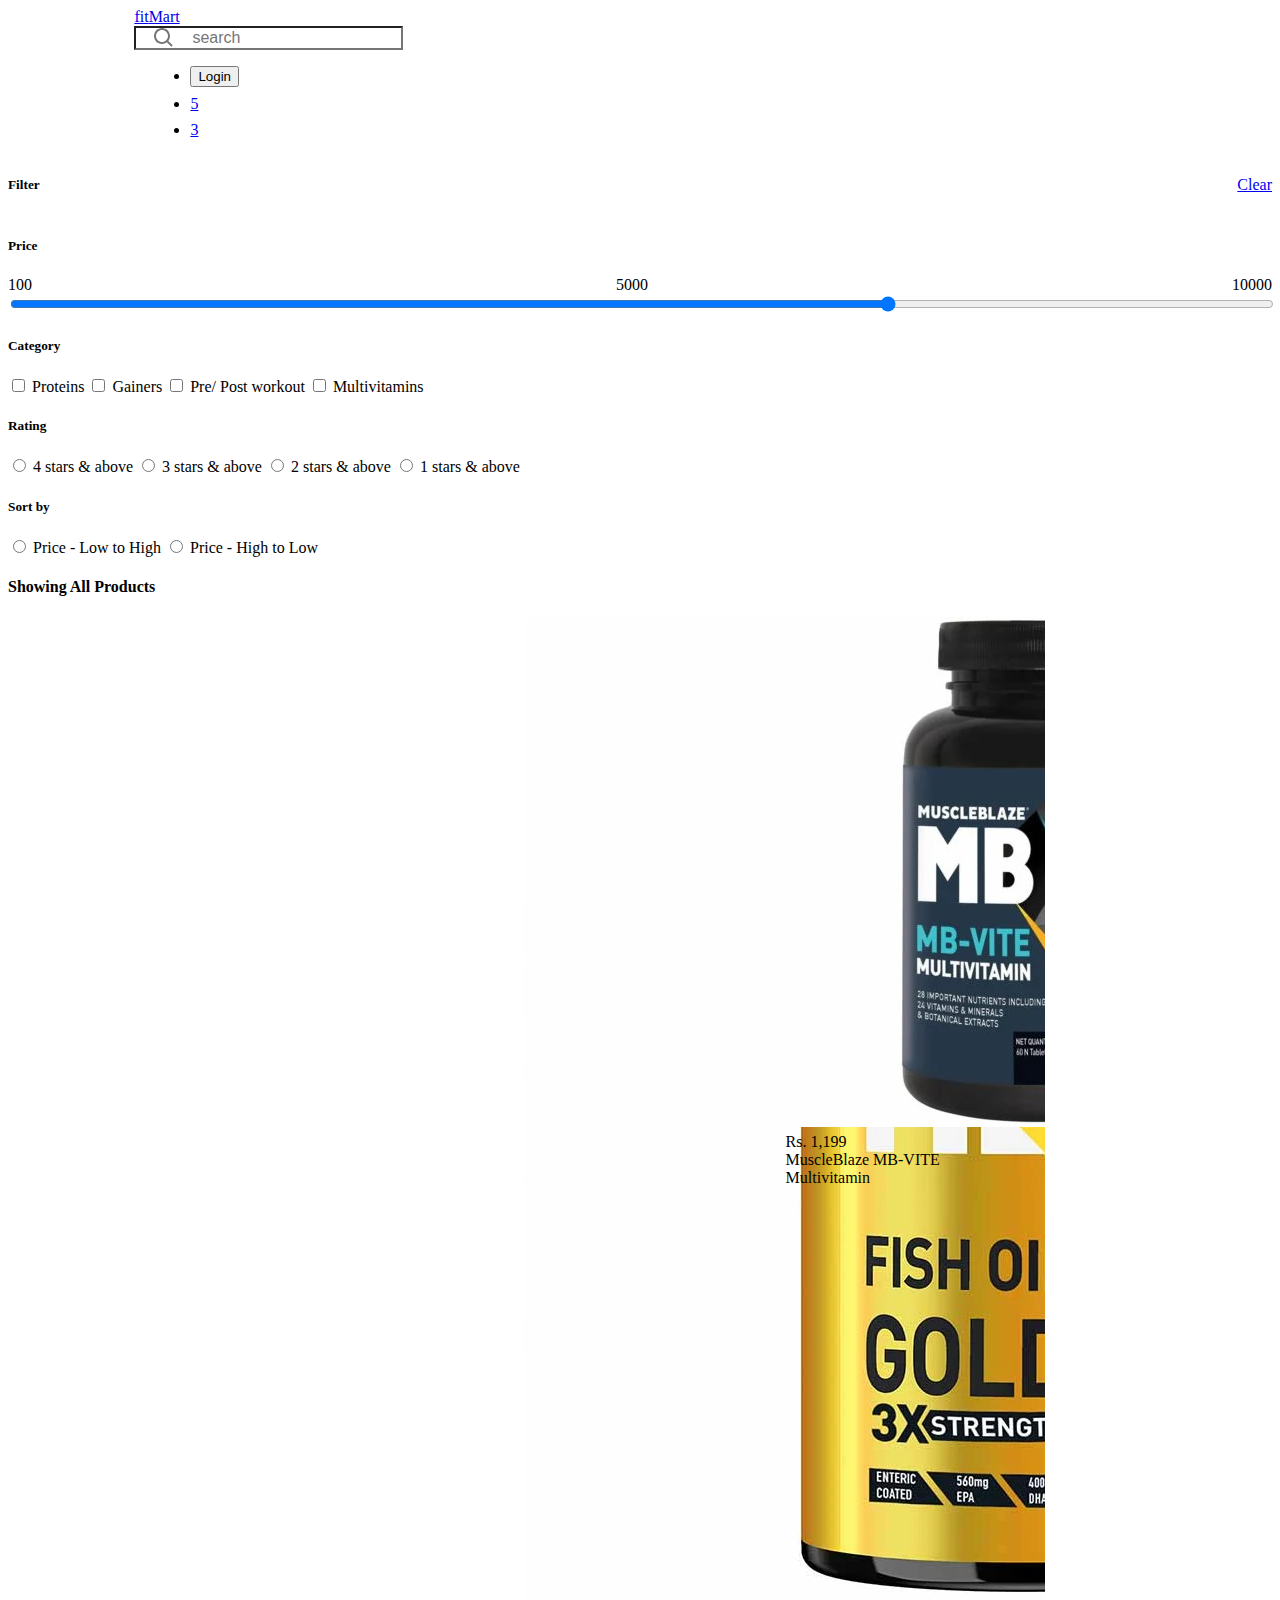
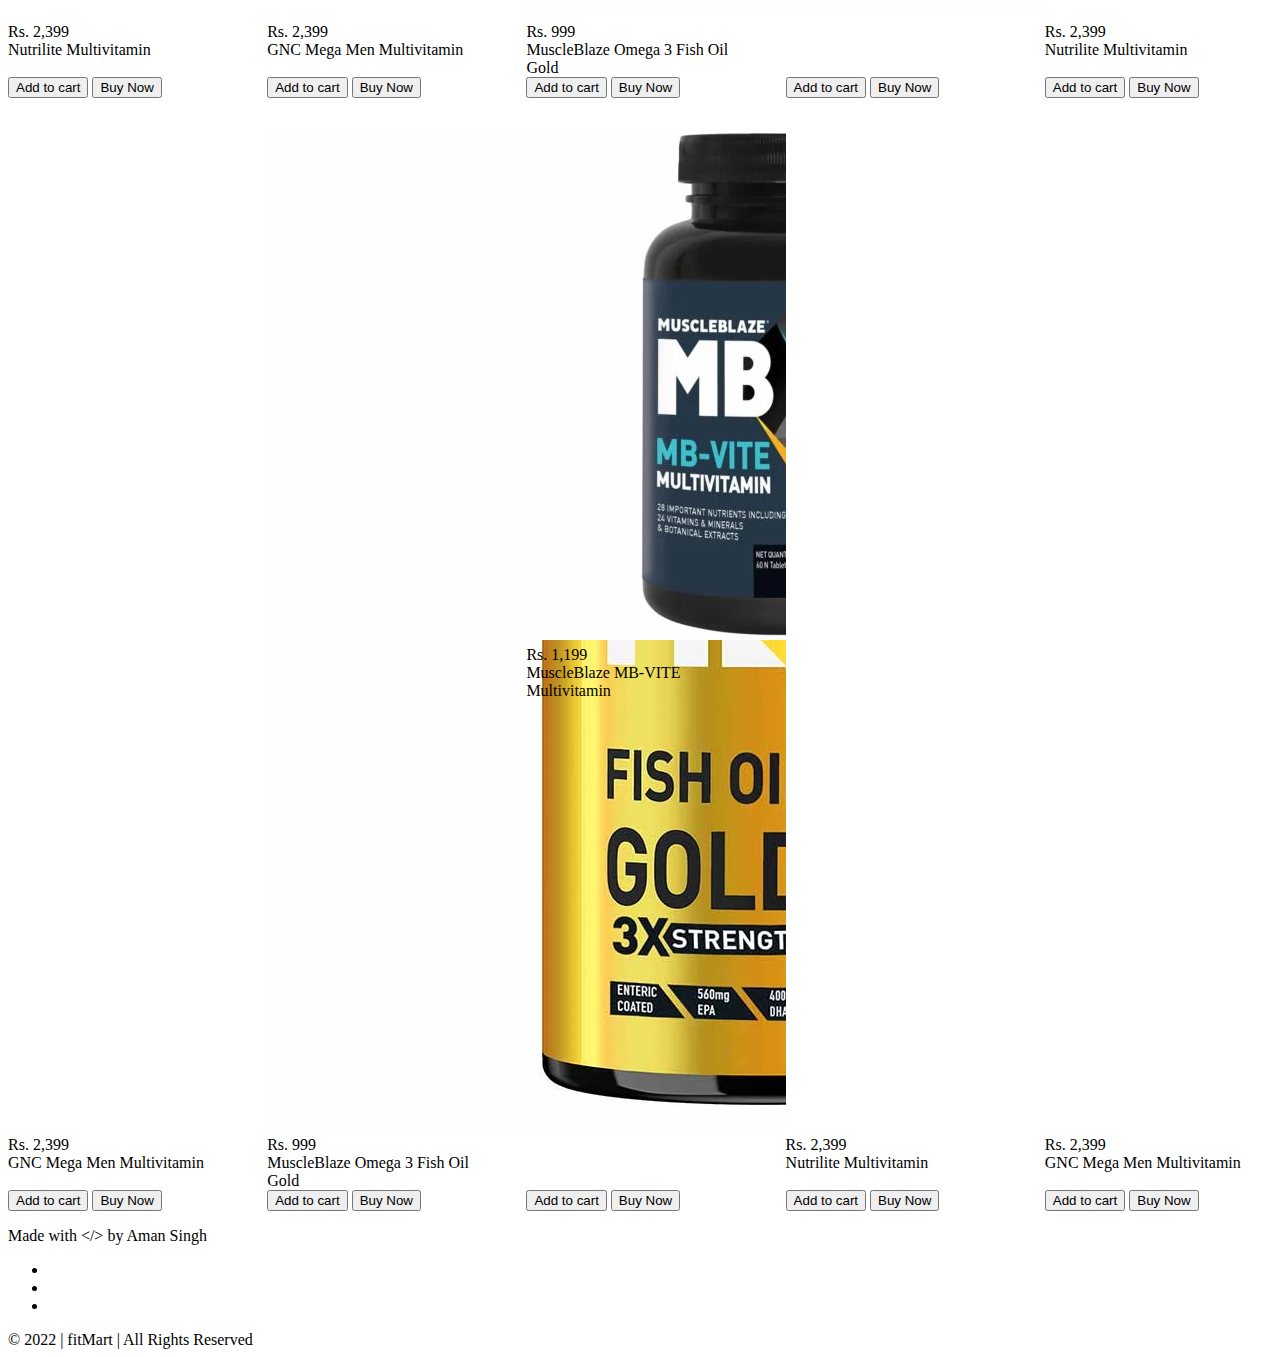
<file: pages/category/multi-vit.html>
<!DOCTYPE html>
<html lang="en">

<head>
    <meta charset="UTF-8">
    <meta http-equiv="X-UA-Compatible" content="IE=edge">
    <meta name="viewport" content="width=device-width, initial-scale=1.0">
    <link rel="apple-touch-icon" sizes="180x180" href="/favicon/apple-touch-icon.png">
    <link rel="icon" type="image/png" sizes="32x32" href="/favicon/favicon-32x32.png">
    <link rel="icon" type="image/png" sizes="16x16" href="/favicon/favicon-16x16.png">
    <link rel="manifest" href="/favicon/site.webmanifest">
    <link rel="stylesheet" href="https://colorant-ui.netlify.app/CSS/main.css">
    <link rel="stylesheet" href="/CSS/main.css">
    <title>Multivitamins | fitMart</title>
</head>

<body>

    <div class="grid-page-layout">

        <!-- Navbar -->
        <nav class="nav-bar shadow">
            <div class="container-flex-align-center short-width">
                <div class="left-nav">
                    <a class="h2" href="/index.html"><span class="primary-text-color">fit</span>Mart</a>
                </div>

                <!-- search input -->
                <input type="text" class="input-box search-input input-default" placeholder="search">

                <ul class="right-nav">
                    <li>
                        <a href="/pages/login.html" class="nav-pills">
                            <button class="btn primary-solid-btn">Login</button>
                        </a>
                    </li>

                    <li>
                        <a href="/pages/wishlist.html" class="nav-pills badge-container inline-block">
                            <i class='badge-container-icon bx bx-heart'></i>
                            <span class="icon-badge-number dnd">5</span>
                        </a>
                    </li>

                    <li>
                        <a href="/pages/cart.html" class="nav-pills badge-container inline-block">
                            <i class='badge-container-icon bx bx-cart'></i>
                            <div class="icon-badge-number dnd">3</div>
                        </a>
                    </li>
                </ul>
            </div>
        </nav>

        <!-- Sidebar -->
        <aside class="aside-container px-4 aside-height">
            <div class="filter-container">
                <i class='close-btn bx bx-x'></i>
                <div class="mt-5 space-between">
                    <h5 class="h5">Filter</h5>
                    <a href="#" class="underline-link">Clear</a>
                </div>
    
                <h5 class="h5 pt-5">Price</h5>
                <div class="pt-2 space-between">
                    <span>100</span>
                    <span>5000</span>
                    <span>10000</span>
                </div>
                <input type="range" class="slider" min="100" max="10000" value="7000">
    
                <div class="filter-section">
                    <h5 class="h5 mb-2 pt-5">Category</h5>
                    <label class="my-1" for="protein">
                        <input type="checkbox" name="protein" id="protein"> Proteins
                    </label>
                    <label class="my-1" for="gainer">
                        <input type="checkbox" name="gainer" id="gainer"> Gainers
                    </label>
                    <label class="my-1" for="pre-post-workout">
                        <input type="checkbox" name="pre-post-workout" id="pre-post-workout"> Pre/ Post workout
                    </label>
                    <label class="my-1" for="multivitamins">
                        <input type="checkbox" name="multivitamins" id="multivitamins"> Multivitamins
                    </label>
                </div>
                
                <div class="filter-section">
                    <h5 class="h5 mb-2 pt-5">Rating</h5>
                    <label class="my-1" for="4-stars-&-above">
                        <input type="radio" name="rating" id="4-stars-&-above"> 4 stars & above
                    </label>
                    <label class="my-1" for="3-stars-&-above">
                        <input type="radio" name="rating" id="3-stars-&-above"> 3 stars & above
                    </label>
                    <label class="my-1" for="2-stars-&-above">
                        <input type="radio" name="rating" id="2-stars-&-above"> 2 stars & above
                    </label>
                    <label class="my-1" for="1-stars-&-above">
                        <input type="radio" name="rating" id="1-stars-&-above"> 1 stars & above
                    </label>
                </div>
    
                <div class="filter-section">
                    <h5 class="h5 mb-2 pt-5">Sort by</h5>
                    <label class="my-1" for="price-low-to-high">
                        <input type="radio" name="sort" id="price-low-to-high"> Price - Low to High
                    </label>
                    <label class="my-1" for="price-high-to-low">
                        <input type="radio" name="sort" id="price-high-to-low"> Price - High to Low
                    </label>
                </div>
            </div>
        </aside>

        <main class="main-container">
            <h4 class="h4 mt-3 mx-3">Showing All Products</h2>
            <div class="grid-minmax-card p-2">
                <div class="vertical-card auto-width">
                    <div class="card-header">
                        <div class="card-img-container">
                            <img class="card-img" src="/assets/products/multi-vitamins/amway-muti-vit.jpeg" alt="amway-muti-vit">
                            <i class='card-wishlist-icon product-wishlist-icon bx bx-heart'></i>
                        </div>
                    </div>
                    <div class="card-body">
                        <div class="item-price">Rs. 2,399</div>
                        <div class="card-description">Nutrilite Multivitamin</div>
                    </div>
                    <div class="card-footer">
                        <button class="btn card-btn primary-outline-btn primary-btn-text-icon">
                            <i class='btn-icon bx bxs-cart'></i>Add to cart
                        </button>

                        <button class="btn card-btn primary-solid-btn primary-btn-text-icon">
                            <i class='btn-icon bx bxs-bolt'></i>Buy Now
                        </button>
                    </div>
                </div>

                <div class="vertical-card auto-width">
                    <div class="card-header">
                        <div class="card-img-container">
                            <img class="card-img" src="/assets/products/multi-vitamins/gnc-mega-men.webp" alt="gnc-mega-men">
                            <i class='card-wishlist-icon product-wishlist-icon bx bx-heart'></i>
                        </div>
                    </div>
                    <div class="card-body">
                        <div class="item-price">Rs. 2,399</div>
                        <div class="card-description">GNC Mega Men Multivitamin </div>
                    </div>
                    <div class="card-footer">
                        <button class="btn card-btn primary-outline-btn primary-btn-text-icon">
                            <i class='btn-icon bx bxs-cart'></i>Add to cart
                        </button>

                        <button class="btn card-btn primary-solid-btn primary-btn-text-icon">
                            <i class='btn-icon bx bxs-bolt'></i>Buy Now
                        </button>
                    </div>
                </div>

                <div class="vertical-card auto-width">
                    <div class="card-header">
                        <div class="card-img-container">
                            <img class="card-img" src="/assets/products/multi-vitamins/mb-fish-oil.webp" alt="mb-fish-oil">
                            <i class='card-wishlist-icon product-wishlist-icon bx bx-heart'></i>
                        </div>
                    </div>
                    <div class="card-body">
                        <div class="item-price">Rs. 999</div>
                        <div class="card-description">MuscleBlaze Omega 3 Fish Oil Gold</div>
                    </div>
                    <div class="card-footer">
                        <button class="btn card-btn primary-outline-btn primary-btn-text-icon">
                            <i class='btn-icon bx bxs-cart'></i>Add to cart
                        </button>

                        <button class="btn card-btn primary-solid-btn primary-btn-text-icon">
                            <i class='btn-icon bx bxs-bolt'></i>Buy Now
                        </button>
                    </div>
                </div>

                <div class="vertical-card auto-width">
                    <div class="card-header">
                        <div class="card-img-container">
                            <img class="card-img" src="/assets/products/multi-vitamins/mb-multi-vit.webp" alt="mb-multi-vit">
                            <i class='card-wishlist-icon product-wishlist-icon bx bx-heart'></i>
                        </div>
                    </div>
                    <div class="card-body">
                        <div class="item-price">Rs. 1,199</div>
                        <div class="card-description">MuscleBlaze MB-VITE Multivitamin</div>
                    </div>
                    <div class="card-footer">
                        <button class="btn card-btn primary-outline-btn primary-btn-text-icon">
                            <i class='btn-icon bx bxs-cart'></i>Add to cart
                        </button>

                        <button class="btn card-btn primary-solid-btn primary-btn-text-icon">
                            <i class='btn-icon bx bxs-bolt'></i>Buy Now
                        </button>
                    </div>
                </div>

                <div class="vertical-card auto-width">
                    <div class="card-header">
                        <div class="card-img-container">
                            <img class="card-img" src="/assets/products/multi-vitamins/amway-muti-vit.jpeg" alt="amway-muti-vit">
                            <i class='card-wishlist-icon product-wishlist-icon bx bx-heart'></i>
                        </div>
                    </div>
                    <div class="card-body">
                        <div class="item-price">Rs. 2,399</div>
                        <div class="card-description">Nutrilite Multivitamin</div>
                    </div>
                    <div class="card-footer">
                        <button class="btn card-btn primary-outline-btn primary-btn-text-icon">
                            <i class='btn-icon bx bxs-cart'></i>Add to cart
                        </button>

                        <button class="btn card-btn primary-solid-btn primary-btn-text-icon">
                            <i class='btn-icon bx bxs-bolt'></i>Buy Now
                        </button>
                    </div>
                </div>

                <div class="vertical-card auto-width">
                    <div class="card-header">
                        <div class="card-img-container">
                            <img class="card-img" src="/assets/products/multi-vitamins/gnc-mega-men.webp" alt="gnc-mega-men">
                            <i class='card-wishlist-icon product-wishlist-icon bx bx-heart'></i>
                        </div>
                    </div>
                    <div class="card-body">
                        <div class="item-price">Rs. 2,399</div>
                        <div class="card-description">GNC Mega Men Multivitamin </div>
                    </div>
                    <div class="card-footer">
                        <button class="btn card-btn primary-outline-btn primary-btn-text-icon">
                            <i class='btn-icon bx bxs-cart'></i>Add to cart
                        </button>

                        <button class="btn card-btn primary-solid-btn primary-btn-text-icon">
                            <i class='btn-icon bx bxs-bolt'></i>Buy Now
                        </button>
                    </div>
                </div>

                <div class="vertical-card auto-width">
                    <div class="card-header">
                        <div class="card-img-container">
                            <img class="card-img" src="/assets/products/multi-vitamins/mb-fish-oil.webp" alt="mb-fish-oil">
                            <i class='card-wishlist-icon product-wishlist-icon bx bx-heart'></i>
                        </div>
                    </div>
                    <div class="card-body">
                        <div class="item-price">Rs. 999</div>
                        <div class="card-description">MuscleBlaze Omega 3 Fish Oil Gold</div>
                    </div>
                    <div class="card-footer">
                        <button class="btn card-btn primary-outline-btn primary-btn-text-icon">
                            <i class='btn-icon bx bxs-cart'></i>Add to cart
                        </button>

                        <button class="btn card-btn primary-solid-btn primary-btn-text-icon">
                            <i class='btn-icon bx bxs-bolt'></i>Buy Now
                        </button>
                    </div>
                </div>

                <div class="vertical-card auto-width">
                    <div class="card-header">
                        <div class="card-img-container">
                            <img class="card-img" src="/assets/products/multi-vitamins/mb-multi-vit.webp" alt="mb-multi-vit">
                            <i class='card-wishlist-icon product-wishlist-icon bx bx-heart'></i>
                        </div>
                    </div>
                    <div class="card-body">
                        <div class="item-price">Rs. 1,199</div>
                        <div class="card-description">MuscleBlaze MB-VITE Multivitamin</div>
                    </div>
                    <div class="card-footer">
                        <button class="btn card-btn primary-outline-btn primary-btn-text-icon">
                            <i class='btn-icon bx bxs-cart'></i>Add to cart
                        </button>

                        <button class="btn card-btn primary-solid-btn primary-btn-text-icon">
                            <i class='btn-icon bx bxs-bolt'></i>Buy Now
                        </button>
                    </div>
                </div>
                
                <div class="vertical-card auto-width">
                    <div class="card-header">
                        <div class="card-img-container">
                            <img class="card-img" src="/assets/products/multi-vitamins/amway-muti-vit.jpeg" alt="amway-muti-vit">
                            <i class='card-wishlist-icon product-wishlist-icon bx bx-heart'></i>
                        </div>
                    </div>
                    <div class="card-body">
                        <div class="item-price">Rs. 2,399</div>
                        <div class="card-description">Nutrilite Multivitamin</div>
                    </div>
                    <div class="card-footer">
                        <button class="btn card-btn primary-outline-btn primary-btn-text-icon">
                            <i class='btn-icon bx bxs-cart'></i>Add to cart
                        </button>

                        <button class="btn card-btn primary-solid-btn primary-btn-text-icon">
                            <i class='btn-icon bx bxs-bolt'></i>Buy Now
                        </button>
                    </div>
                </div>

                <div class="vertical-card auto-width">
                    <div class="card-header">
                        <div class="card-img-container">
                            <img class="card-img" src="/assets/products/multi-vitamins/gnc-mega-men.webp" alt="gnc-mega-men">
                            <i class='card-wishlist-icon product-wishlist-icon bx bx-heart'></i>
                        </div>
                    </div>
                    <div class="card-body">
                        <div class="item-price">Rs. 2,399</div>
                        <div class="card-description">GNC Mega Men Multivitamin </div>
                    </div>
                    <div class="card-footer">
                        <button class="btn card-btn primary-outline-btn primary-btn-text-icon">
                            <i class='btn-icon bx bxs-cart'></i>Add to cart
                        </button>

                        <button class="btn card-btn primary-solid-btn primary-btn-text-icon">
                            <i class='btn-icon bx bxs-bolt'></i>Buy Now
                        </button>
                    </div>
                </div>
            </div>

        </main>
    </div>

    <!-- Button to open aside for smaller display -->
    <button class="small-text p-2 filter-btn">Add filter & sort</button>

    <footer class="footer-container p-2">
        <p class="pt-1 pb-2 small-text">Made with <span class="code-symbol">&lt;/></span> by Aman Singh </p>
        <ul>
            <li class="footer-link"><a href="https://github.com/aman11s" target="_blank"><i
                        class='bx bxl-github'></i></a></li>
            <li class="footer-link"><a href="https://twitter.com/aman11s" target="_blank"><i
                        class='bx bxl-twitter'></i></a></li>
            <li class="footer-link"><a href="https://www.linkedin.com/in/aman11s/" target="_blank"><i
                        class='bx bxl-linkedin-square'></i></a></li>
        </ul>
        <div>&copy 2022 | fitMart | All Rights Reserved</div>
    </footer>
    <div class="drop"></div>

    <script src="/JS/filterBtn.js"></script>
</body>

</html>
</file>
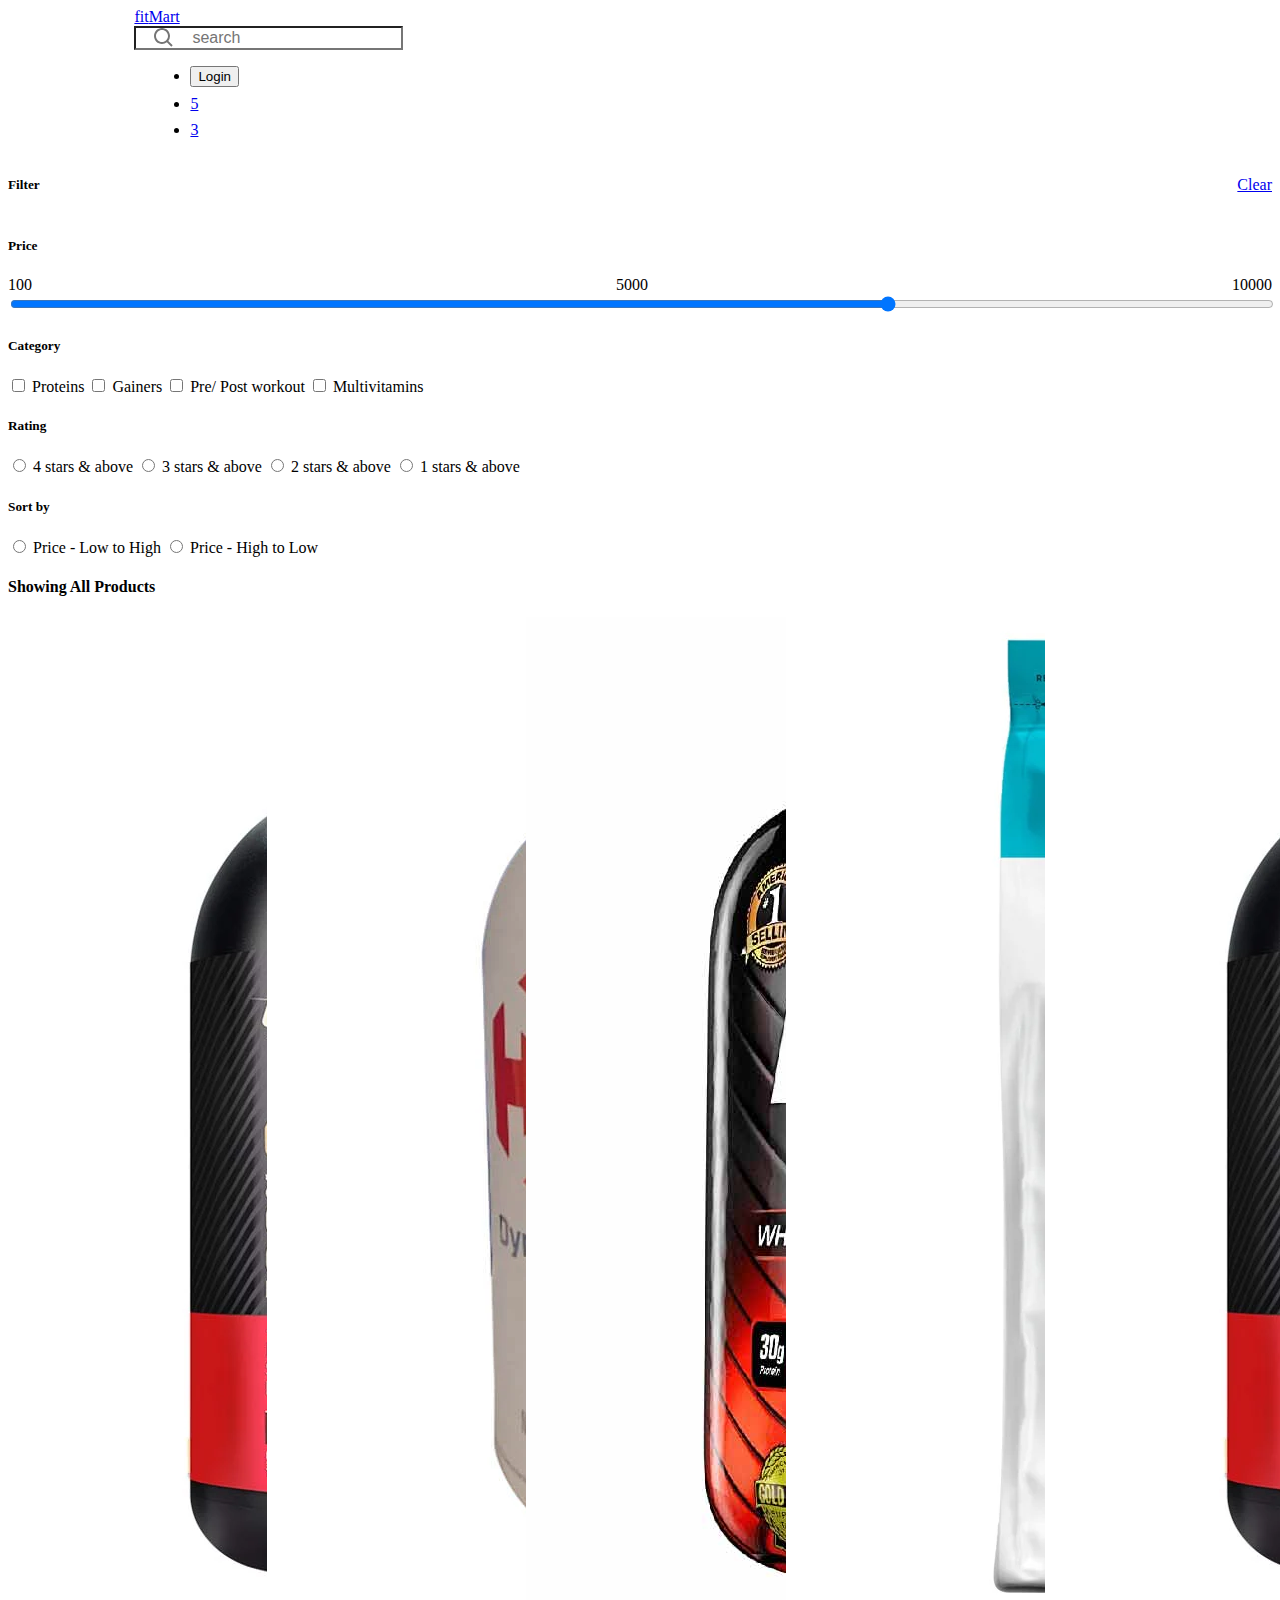
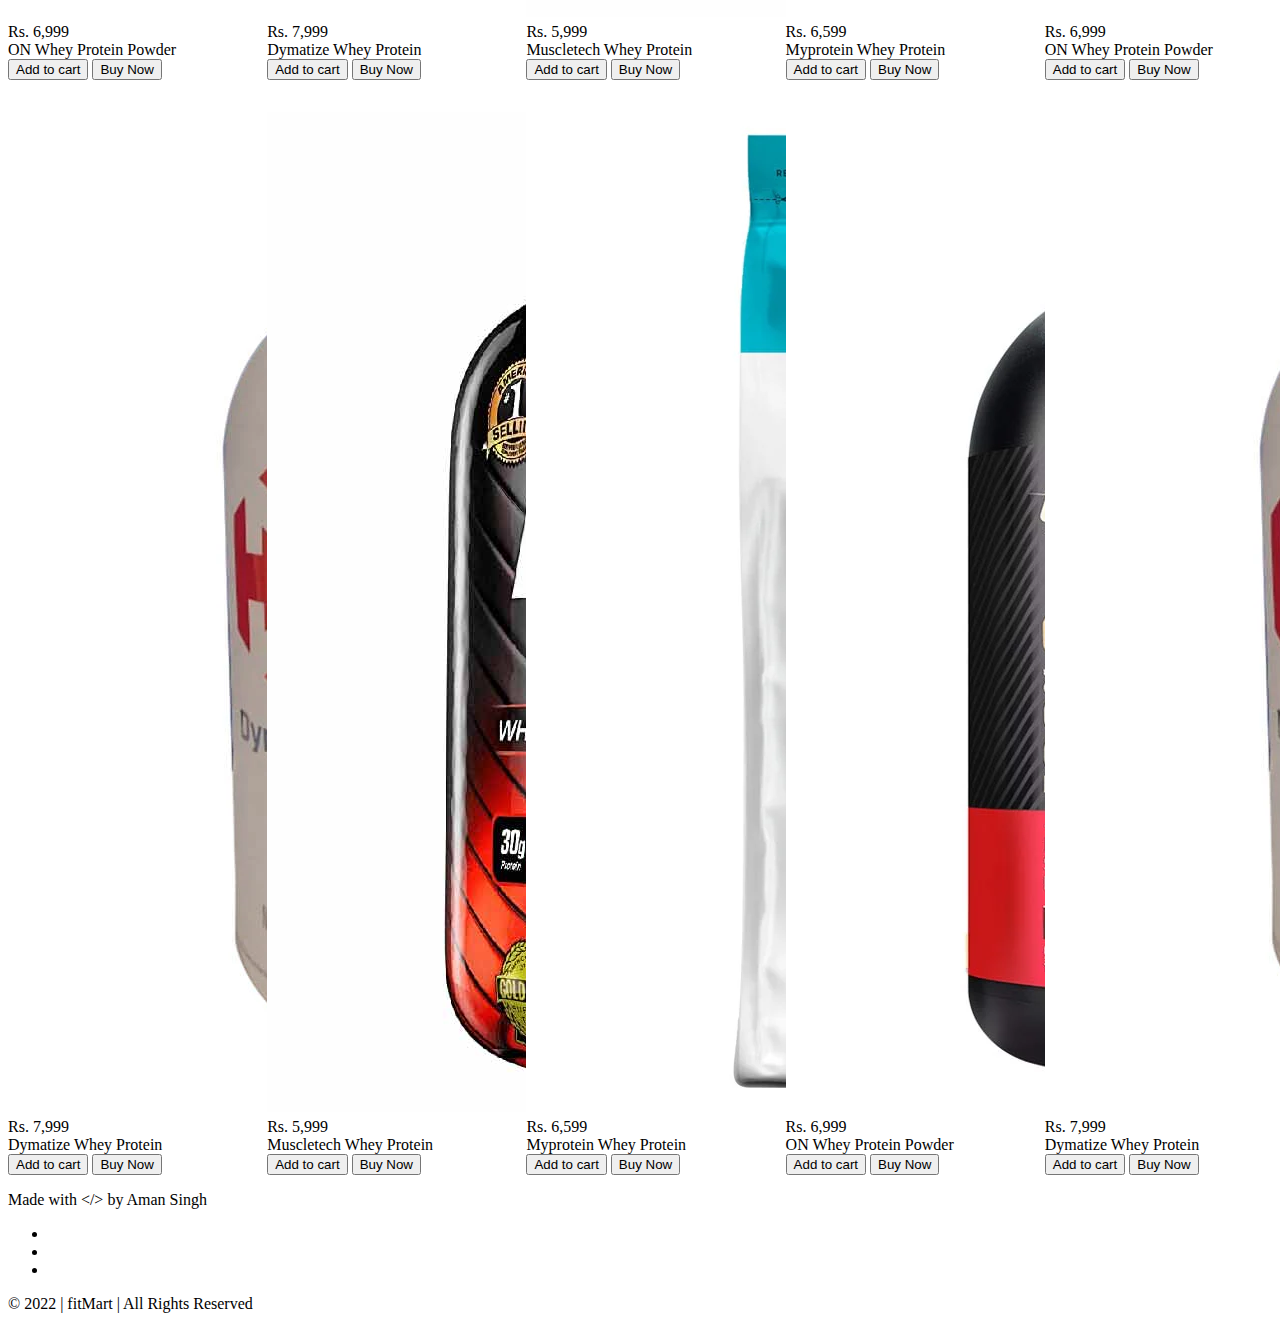
<file: pages/category/protein.html>
<!DOCTYPE html>
<html lang="en">

<head>
    <meta charset="UTF-8">
    <meta http-equiv="X-UA-Compatible" content="IE=edge">
    <meta name="viewport" content="width=device-width, initial-scale=1.0">
    <link rel="apple-touch-icon" sizes="180x180" href="/favicon/apple-touch-icon.png">
    <link rel="icon" type="image/png" sizes="32x32" href="/favicon/favicon-32x32.png">
    <link rel="icon" type="image/png" sizes="16x16" href="/favicon/favicon-16x16.png">
    <link rel="manifest" href="/favicon/site.webmanifest">
    <link rel="stylesheet" href="https://colorant-ui.netlify.app/CSS/main.css">
    <link rel="stylesheet" href="/CSS/main.css">
    <title>Whey protein | fitMart</title>
</head>

<body>

    <div class="grid-page-layout">

        <!-- Navbar -->
        <nav class="nav-bar shadow">
            <div class="container-flex-align-center short-width">
                <div class="left-nav">
                    <a class="h2" href="/index.html"><span class="primary-text-color">fit</span>Mart</a>
                </div>

                <!-- search input -->
                <input type="text" class="input-box search-input input-default" placeholder="search">

                <ul class="right-nav">
                    <li>
                        <a href="/pages/login.html" class="nav-pills">
                            <button class="btn primary-solid-btn">Login</button>
                        </a>
                    </li>

                    <li>
                        <a href="/pages/wishlist.html" class="nav-pills badge-container inline-block">
                            <i class='badge-container-icon bx bx-heart'></i>
                            <span class="icon-badge-number dnd">5</span>
                        </a>
                    </li>

                    <li>
                        <a href="/pages/cart.html" class="nav-pills badge-container inline-block">
                            <i class='badge-container-icon bx bx-cart'></i>
                            <div class="icon-badge-number dnd">3</div>
                        </a>
                    </li>
                </ul>
            </div>
        </nav>

        <!-- Sidebar -->
        <aside class="aside-container px-4 aside-height">
            <div class="filter-container">
                <i class='close-btn bx bx-x'></i>
                <div class="mt-5 space-between">
                    <h5 class="h5">Filter</h5>
                    <a href="#" class="underline-link">Clear</a>
                </div>
    
                <h5 class="h5 pt-5">Price</h5>
                <div class="pt-2 space-between">
                    <span>100</span>
                    <span>5000</span>
                    <span>10000</span>
                </div>
                <input type="range" class="slider" min="100" max="10000" value="7000">
    
                <div class="filter-section">
                    <h5 class="h5 mb-2 pt-5">Category</h5>
                    <label class="my-1" for="protein">
                        <input type="checkbox" name="protein" id="protein"> Proteins
                    </label>
                    <label class="my-1" for="gainer">
                        <input type="checkbox" name="gainer" id="gainer"> Gainers
                    </label>
                    <label class="my-1" for="pre-post-workout">
                        <input type="checkbox" name="pre-post-workout" id="pre-post-workout"> Pre/ Post workout
                    </label>
                    <label class="my-1" for="multivitamins">
                        <input type="checkbox" name="multivitamins" id="multivitamins"> Multivitamins
                    </label>
                </div>
                
                <div class="filter-section">
                    <h5 class="h5 mb-2 pt-5">Rating</h5>
                    <label class="my-1" for="4-stars-&-above">
                        <input type="radio" name="rating" id="4-stars-&-above"> 4 stars & above
                    </label>
                    <label class="my-1" for="3-stars-&-above">
                        <input type="radio" name="rating" id="3-stars-&-above"> 3 stars & above
                    </label>
                    <label class="my-1" for="2-stars-&-above">
                        <input type="radio" name="rating" id="2-stars-&-above"> 2 stars & above
                    </label>
                    <label class="my-1" for="1-stars-&-above">
                        <input type="radio" name="rating" id="1-stars-&-above"> 1 stars & above
                    </label>
                </div>
    
                <div class="filter-section">
                    <h5 class="h5 mb-2 pt-5">Sort by</h5>
                    <label class="my-1" for="price-low-to-high">
                        <input type="radio" name="sort" id="price-low-to-high"> Price - Low to High
                    </label>
                    <label class="my-1" for="price-high-to-low">
                        <input type="radio" name="sort" id="price-high-to-low"> Price - High to Low
                    </label>
                </div>
            </div>
        </aside>

        <main class="main-container">
            <h4 class="h4 mt-3 mx-3">Showing All Products</h2>
            <div class="grid-minmax-card p-2">
                <div class="vertical-card auto-width">
                    <div class="card-header">
                        <div class="card-img-container">
                            <img class="card-img" src="/assets/products/whey-protein/ON-Whey-Protein-5-lb.webp" alt="ON-Whey-Protein-5-lb">
                            <i class='card-wishlist-icon product-wishlist-icon bx bx-heart'></i>
                        </div>
                    </div>
                    <div class="card-body">
                        <div class="item-price">Rs. 6,999</div>
                        <div class="card-description">ON Whey Protein Powder</div>
                    </div>
                    <div class="card-footer">
                        <button class="btn card-btn primary-outline-btn primary-btn-text-icon">
                            <i class='btn-icon bx bxs-cart'></i>Add to cart
                        </button>

                        <button class="btn card-btn primary-solid-btn primary-btn-text-icon">
                            <i class='btn-icon bx bxs-bolt'></i>Buy Now
                        </button>
                    </div>
                </div>

                <div class="vertical-card auto-width">
                    <div class="card-header">
                        <div class="card-img-container">
                            <img class="card-img" src="/assets/products/whey-protein/dymatize-whey-protein.webp" alt="dymatize-whey-protein">
                            <i class='card-wishlist-icon product-wishlist-icon bx bx-heart'></i>
                        </div>
                    </div>
                    <div class="card-body">
                        <div class="item-price">Rs. 7,999</div>
                        <div class="card-description">Dymatize Whey Protein</div>
                    </div>
                    <div class="card-footer">
                        <button class="btn card-btn primary-outline-btn primary-btn-text-icon">
                            <i class='btn-icon bx bxs-cart'></i>Add to cart
                        </button>

                        <button class="btn card-btn primary-solid-btn primary-btn-text-icon">
                            <i class='btn-icon bx bxs-bolt'></i>Buy Now
                        </button>
                    </div>
                </div>

                <div class="vertical-card auto-width">
                    <div class="card-header">
                        <div class="card-img-container">
                            <img class="card-img" src="/assets/products/whey-protein/muscletech-whey-protein.jpeg" alt="muscletech-whey-protein">
                            <i class='card-wishlist-icon product-wishlist-icon bx bx-heart'></i>
                        </div>
                    </div>
                    <div class="card-body">
                        <div class="item-price">Rs. 5,999</div>
                        <div class="card-description">Muscletech Whey Protein</div>
                    </div>
                    <div class="card-footer">
                        <button class="btn card-btn primary-outline-btn primary-btn-text-icon">
                            <i class='btn-icon bx bxs-cart'></i>Add to cart
                        </button>

                        <button class="btn card-btn primary-solid-btn primary-btn-text-icon">
                            <i class='btn-icon bx bxs-bolt'></i>Buy Now
                        </button>
                    </div>
                </div>

                <div class="vertical-card auto-width">
                    <div class="card-header">
                        <div class="card-img-container">
                            <img class="card-img" src="/assets/products/whey-protein/myprotein-whey-protein.webp" alt="myprotein-whey-protein">
                            <i class='card-wishlist-icon product-wishlist-icon bx bx-heart'></i>
                        </div>
                    </div>
                    <div class="card-body">
                        <div class="item-price">Rs. 6,599</div>
                        <div class="card-description">Myprotein Whey Protein</div>
                    </div>
                    <div class="card-footer">
                        <button class="btn card-btn primary-outline-btn primary-btn-text-icon">
                            <i class='btn-icon bx bxs-cart'></i>Add to cart
                        </button>

                        <button class="btn card-btn primary-solid-btn primary-btn-text-icon">
                            <i class='btn-icon bx bxs-bolt'></i>Buy Now
                        </button>
                    </div>
                </div>
            
                <div class="vertical-card auto-width">
                    <div class="card-header">
                        <div class="card-img-container">
                            <img class="card-img" src="/assets/products/whey-protein/ON-Whey-Protein-5-lb.webp" alt="ON-Whey-Protein-5-lb">
                            <i class='card-wishlist-icon product-wishlist-icon bx bx-heart'></i>
                        </div>
                    </div>
                    <div class="card-body">
                        <div class="item-price">Rs. 6,999</div>
                        <div class="card-description">ON Whey Protein Powder</div>
                    </div>
                    <div class="card-footer">
                        <button class="btn card-btn primary-outline-btn primary-btn-text-icon">
                            <i class='btn-icon bx bxs-cart'></i>Add to cart
                        </button>

                        <button class="btn card-btn primary-solid-btn primary-btn-text-icon">
                            <i class='btn-icon bx bxs-bolt'></i>Buy Now
                        </button>
                    </div>
                </div>

                <div class="vertical-card auto-width">
                    <div class="card-header">
                        <div class="card-img-container">
                            <img class="card-img" src="/assets/products/whey-protein/dymatize-whey-protein.webp" alt="dymatize-whey-protein">
                            <i class='card-wishlist-icon product-wishlist-icon bx bx-heart'></i>
                        </div>
                    </div>
                    <div class="card-body">
                        <div class="item-price">Rs. 7,999</div>
                        <div class="card-description">Dymatize Whey Protein</div>
                    </div>
                    <div class="card-footer">
                        <button class="btn card-btn primary-outline-btn primary-btn-text-icon">
                            <i class='btn-icon bx bxs-cart'></i>Add to cart
                        </button>

                        <button class="btn card-btn primary-solid-btn primary-btn-text-icon">
                            <i class='btn-icon bx bxs-bolt'></i>Buy Now
                        </button>
                    </div>
                </div>

                <div class="vertical-card auto-width">
                    <div class="card-header">
                        <div class="card-img-container">
                            <img class="card-img" src="/assets/products/whey-protein/muscletech-whey-protein.jpeg" alt="muscletech-whey-protein">
                            <i class='card-wishlist-icon product-wishlist-icon bx bx-heart'></i>
                        </div>
                    </div>
                    <div class="card-body">
                        <div class="item-price">Rs. 5,999</div>
                        <div class="card-description">Muscletech Whey Protein</div>
                    </div>
                    <div class="card-footer">
                        <button class="btn card-btn primary-outline-btn primary-btn-text-icon">
                            <i class='btn-icon bx bxs-cart'></i>Add to cart
                        </button>

                        <button class="btn card-btn primary-solid-btn primary-btn-text-icon">
                            <i class='btn-icon bx bxs-bolt'></i>Buy Now
                        </button>
                    </div>
                </div>

                <div class="vertical-card auto-width">
                    <div class="card-header">
                        <div class="card-img-container">
                            <img class="card-img" src="/assets/products/whey-protein/myprotein-whey-protein.webp" alt="myprotein-whey-protein">
                            <i class='card-wishlist-icon product-wishlist-icon bx bx-heart'></i>
                        </div>
                    </div>
                    <div class="card-body">
                        <div class="item-price">Rs. 6,599</div>
                        <div class="card-description">Myprotein Whey Protein</div>
                    </div>
                    <div class="card-footer">
                        <button class="btn card-btn primary-outline-btn primary-btn-text-icon">
                            <i class='btn-icon bx bxs-cart'></i>Add to cart
                        </button>

                        <button class="btn card-btn primary-solid-btn primary-btn-text-icon">
                            <i class='btn-icon bx bxs-bolt'></i>Buy Now
                        </button>
                    </div>
                </div>
            
                <div class="vertical-card auto-width">
                    <div class="card-header">
                        <div class="card-img-container">
                            <img class="card-img" src="/assets/products/whey-protein/ON-Whey-Protein-5-lb.webp" alt="ON-Whey-Protein-5-lb">
                            <i class='card-wishlist-icon product-wishlist-icon bx bx-heart'></i>
                        </div>
                    </div>
                    <div class="card-body">
                        <div class="item-price">Rs. 6,999</div>
                        <div class="card-description">ON Whey Protein Powder</div>
                    </div>
                    <div class="card-footer">
                        <button class="btn card-btn primary-outline-btn primary-btn-text-icon">
                            <i class='btn-icon bx bxs-cart'></i>Add to cart
                        </button>

                        <button class="btn card-btn primary-solid-btn primary-btn-text-icon">
                            <i class='btn-icon bx bxs-bolt'></i>Buy Now
                        </button>
                    </div>
                </div>

                <div class="vertical-card auto-width">
                    <div class="card-header">
                        <div class="card-img-container">
                            <img class="card-img" src="/assets/products/whey-protein/dymatize-whey-protein.webp" alt="dymatize-whey-protein">
                            <i class='card-wishlist-icon product-wishlist-icon bx bx-heart'></i>
                        </div>
                    </div>
                    <div class="card-body">
                        <div class="item-price">Rs. 7,999</div>
                        <div class="card-description">Dymatize Whey Protein</div>
                    </div>
                    <div class="card-footer">
                        <button class="btn card-btn primary-outline-btn primary-btn-text-icon">
                            <i class='btn-icon bx bxs-cart'></i>Add to cart
                        </button>

                        <button class="btn card-btn primary-solid-btn primary-btn-text-icon">
                            <i class='btn-icon bx bxs-bolt'></i>Buy Now
                        </button>
                    </div>
                </div>
            </div>

        </main>
    </div>

    <!-- Button to open aside for smaller display -->
    <button class="small-text p-2 filter-btn">Add filter & sort</button>

    <footer class="footer-container p-2">
        <p class="pt-1 pb-2 small-text">Made with <span class="code-symbol">&lt;/></span> by Aman Singh </p>
        <ul>
            <li class="footer-link"><a href="https://github.com/aman11s" target="_blank"><i
                        class='bx bxl-github'></i></a></li>
            <li class="footer-link"><a href="https://twitter.com/aman11s" target="_blank"><i
                        class='bx bxl-twitter'></i></a></li>
            <li class="footer-link"><a href="https://www.linkedin.com/in/aman11s/" target="_blank"><i
                        class='bx bxl-linkedin-square'></i></a></li>
        </ul>
        <div>&copy 2022 | fitMart | All Rights Reserved</div>
    </footer>
    <div class="drop"></div>

    <script src="/JS/filterBtn.js"></script>
</body>

</html>
</file>
<file: CSS/main.css>
@import "./navbar.css";
@import "./authenticate.css";
@import "./aside.css";
@import "./wishlist.css";
@import "./cart.css";
@import url("https://fonts.googleapis.com/css2?family=Roboto:ital,wght@1,900&display=swap");

.short-width {
  width: 80%;
  margin-left: auto;
  margin-right: auto;
}

.container-flex-justify-center {
  display: flex;
  flex-wrap: wrap;
  justify-content: center;
}

.hero-section {
  max-height: 70vh;
  overflow: hidden;
  position: relative;
}

.overlay {
  font-family: "Roboto", sans-serif;
  position: absolute;
  color: #fff;
  text-shadow: 2px 4px 3px rgba(0, 0, 0, 0.3);
  top: 0;
  right: 0;
  width: 50%;
  height: 100%;
  display: flex;
  flex-direction: column;
  flex-wrap: wrap;
  justify-content: center;
}

.overlay h1 {
  font-size: 4rem;
}

.overlay p {
  font-size: 2rem;
}

.category {
  display: grid;
  grid-template-columns: repeat(auto-fit, minmax(16rem, 1fr));
  justify-items: center;
  gap: 2rem;
}

.category-item {
  max-width: 20rem;
  border: 1px solid var(--grey-color);
  cursor: pointer;
  position: relative;
  transition: all 0.1s ease-in-out;
}

.category-item:hover {
  transform: scale(1.05);
}

.category-text {
  position: absolute;
  top: 0;
  left: 0;
  height: 100%;
  width: 100%;
  background-color: rgba(0, 0, 0, 0.4);
  color: #fff;
  text-shadow: 2px 4px 3px rgba(0, 0, 0, 0.3);
}

.inline-block {
  display: inline-block;
}

.link {
  text-decoration: none;
}

.link:hover {
  color: var(--primary-color);
}

.black-color {
  color: var(--primary-black-color);
}

.auto-width {
  width: auto;
}

.card-header .btn {
  margin-left: auto;
}

.card-header a {
  margin-left: auto;
}

.product-wishlist-icon {
  padding: 0;
  top: 0;
  right: 0;
  font-size: 1.5rem;
}

.grid-minmax-card {
  display: grid;
  gap: 2rem;
  grid-template-columns: repeat(auto-fit, minmax(12rem, 2fr));
}

@media screen and (max-width: 950px) {
  .overlay h1 {
    font-size: 2.5rem;
  }

  .overlay p {
    font-size: 1.5rem;
  }

  .main-links > li {
    margin: 0.5rem;
    padding: 0.5rem;
  }
}

@media screen and (max-width: 600px) {
  .category {
    grid-template-columns: repeat(auto-fit, minmax(13rem, 1fr));
  }

  .short-width {
    width: 85%;
  }

  .hide {
    display: none;
  }

  .grid-minmax-card {
    grid-template-columns: repeat(2, 1fr);
  }
}

@media screen and (max-width: 450px) {
  .category-item .h2 {
    font-size: 1.5rem;
  }

  .overlay h1 {
    font-size: 2rem;
  }

  .overlay p {
    font-size: 1.2rem;
  }

  .short-width {
    width: 90%;
  }
}

@media screen and (max-width: 380px) {
  .btn-icon {
    font-size: 18px;
    padding-right: 0.2rem;
  }
}
</file>
